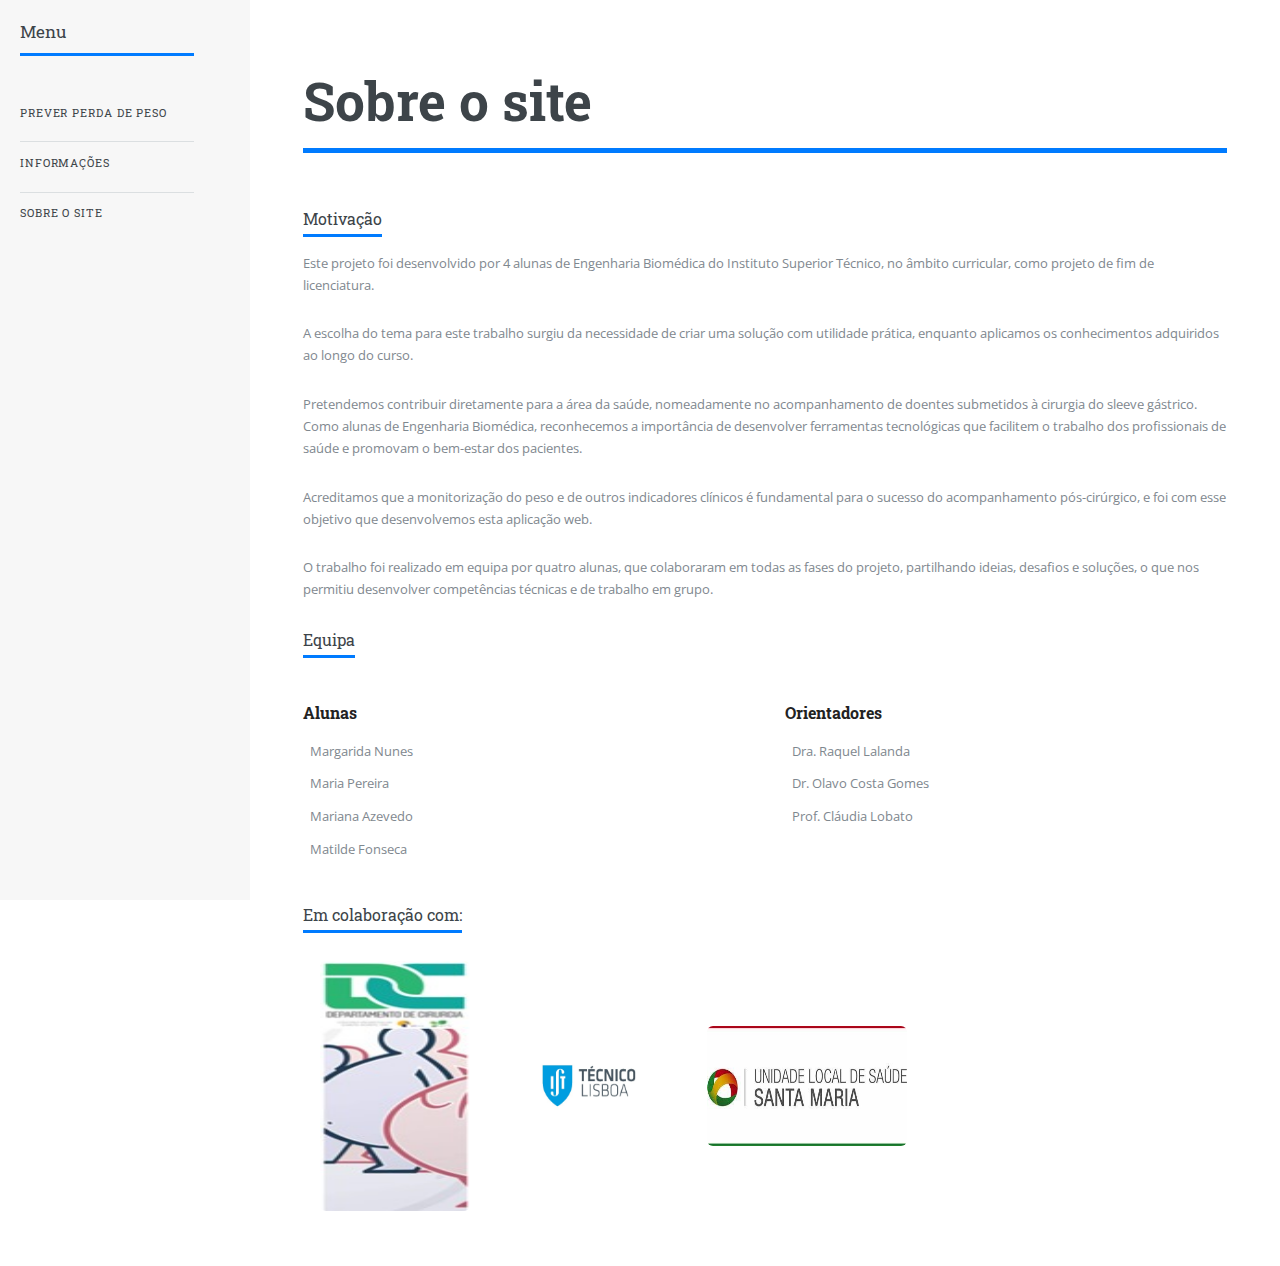
<file: docs/sobre.html>
<!DOCTYPE HTML>
<html>
	<head>
		<title></title>
		<meta charset="utf-8" />
		<meta name="viewport" content="width=device-width, initial-scale=1, user-scalable=no" />
		<link rel="stylesheet" href="assets/css/main.css" />

		<style>

		/* Garante que o menu está sempre visível no lado esquerdo */
		#sidebar {
			position: fixed;
			left: 0;
			top: 0;
			height: 100vh;
			width: 250px;
			background: #f7f7f7;
			z-index: 9999;
			overflow-y: auto;
			transform: none !important;
			box-shadow: 2px 0 6px rgba(0,0,0,0.1);
		}

		/* Move o conteúdo principal para a direita para não ficar escondido */
		#main {
			margin-left: 250px;
		}

		/* Remove efeitos de esconder o menu (caso body tenha a classe .is-menu-visible) */
		body.is-menu-visible #sidebar {
			transform: none !important;
		}
		</style>

	</head>
	<body class="is-preload">

		<!-- Wrapper -->
			<div id="wrapper">

				<!-- Main -->
					<div id="main">
						<div class="inner">

							<!-- Header -->
							<header id="header">
								<div class="logo" style="font-family: Arial, sans-serif;">
									<h1 style="margin-bottom: 0;">Sobre o site</h1>
								</div>
							</header>


							<section id="sobre">
								<div class="container">
									<h2 class="major">Motivação</h2>
									<p>
										Este projeto foi desenvolvido por 4 alunas de Engenharia Biomédica do Instituto Superior Técnico, no âmbito curricular, como projeto de fim de licenciatura.
									</p>
									<p>
										A escolha do tema para este trabalho surgiu da necessidade de criar uma solução com utilidade prática, enquanto aplicamos os conhecimentos adquiridos ao longo do curso.
									</p>
									<p>
										Pretendemos contribuir diretamente para a área da saúde, nomeadamente no acompanhamento de doentes submetidos à cirurgia do sleeve gástrico. Como alunas de Engenharia Biomédica, reconhecemos a importância de desenvolver ferramentas tecnológicas que facilitem o trabalho dos profissionais de saúde e promovam o bem-estar dos pacientes.
									</p>
									<p>
										Acreditamos que a monitorização do peso e de outros indicadores clínicos é fundamental para o sucesso do acompanhamento pós-cirúrgico, e foi com esse objetivo que desenvolvemos esta aplicação web.
									</p>
									<p>
										O trabalho foi realizado em equipa por quatro alunas, que colaboraram em todas as fases do projeto, partilhando ideias, desafios e soluções, o que nos permitiu desenvolver competências técnicas e de trabalho em grupo.
									</p>

									<h2 class="major">Equipa</h2>
									<div class="equipa-row">
										<!-- Coluna das Alunas -->
										<div class="equipa-col">
											<h3>Alunas</h3>
											<ul>
												<li>Margarida Nunes</li>
												<li>Maria Pereira</li>
												<li>Mariana Azevedo</li>
												<li>Matilde Fonseca</li>
											</ul>
										</div>
										<!-- Coluna dos Orientadores -->
										<div class="equipa-col">
											<h3>Orientadores</h3>
											<ul>
												<li>Dra. Raquel Lalanda</li>
												<li>Dr. Olavo Costa Gomes</li>
												<li>Prof. Cláudia Lobato</li>
											</ul>
										</div>
									</div>
									<div style="margin-top: 32px; margin-bottom: 16px;">
										<h2 class="major">Em colaboração com:</h2>
										<div class="(em colaboração com)-row">
											<ul style="list-style: none; padding-left: 0; display: flex; gap: 32px; align-items: center; margin-top: 12px;">
												<li style="display: flex; align-items: center;">

													<img src="images/departamento.jpg" alt="Departamento" width="150" height="250" style="margin-left: 10px; border-radius: 6px;">
												</li>
												<li style="display: flex; align-items: center;">

													<img src="images/ist.png" alt="IST" width="140" height="120" style="margin-left: 10px; border-radius: 6px;">
												</li>
												<li style="display: flex; align-items: center;">

													<img src="images/unidade local de santa maria.jpeg" alt="Unidade Local de Santa Maria" width="200" height="120" style="margin-left: 10px; border-radius: 6px;">
												</li>
											</ul>
										</div>



</section>
				<!-- Sidebar -->
					<div id="sidebar">
						<div class="inner">
							<!-- Menu -->
							<nav id="menu">
								<header class="major">
								  <h2>Menu</h2>
								</header>
								<ul>
								  <li><a href="index.html">Prever perda de peso</a></li>
								  <li><a href="informacoes.html">Informações</a></li>
								  <li><a href="sobre.html">Sobre o site</a></li>
								</ul>
							  </nav>
							 
													
						</div>
					</div>

			</div>

		<!-- Scripts -->
			<script src="assets/js/jquery.min.js"></script>
			<script src="assets/js/browser.min.js"></script>
			<script src="assets/js/breakpoints.min.js"></script>
			<script src="assets/js/util.js"></script>
			<script src="assets/js/main.js"></script>

	</body>
</html>
</file>
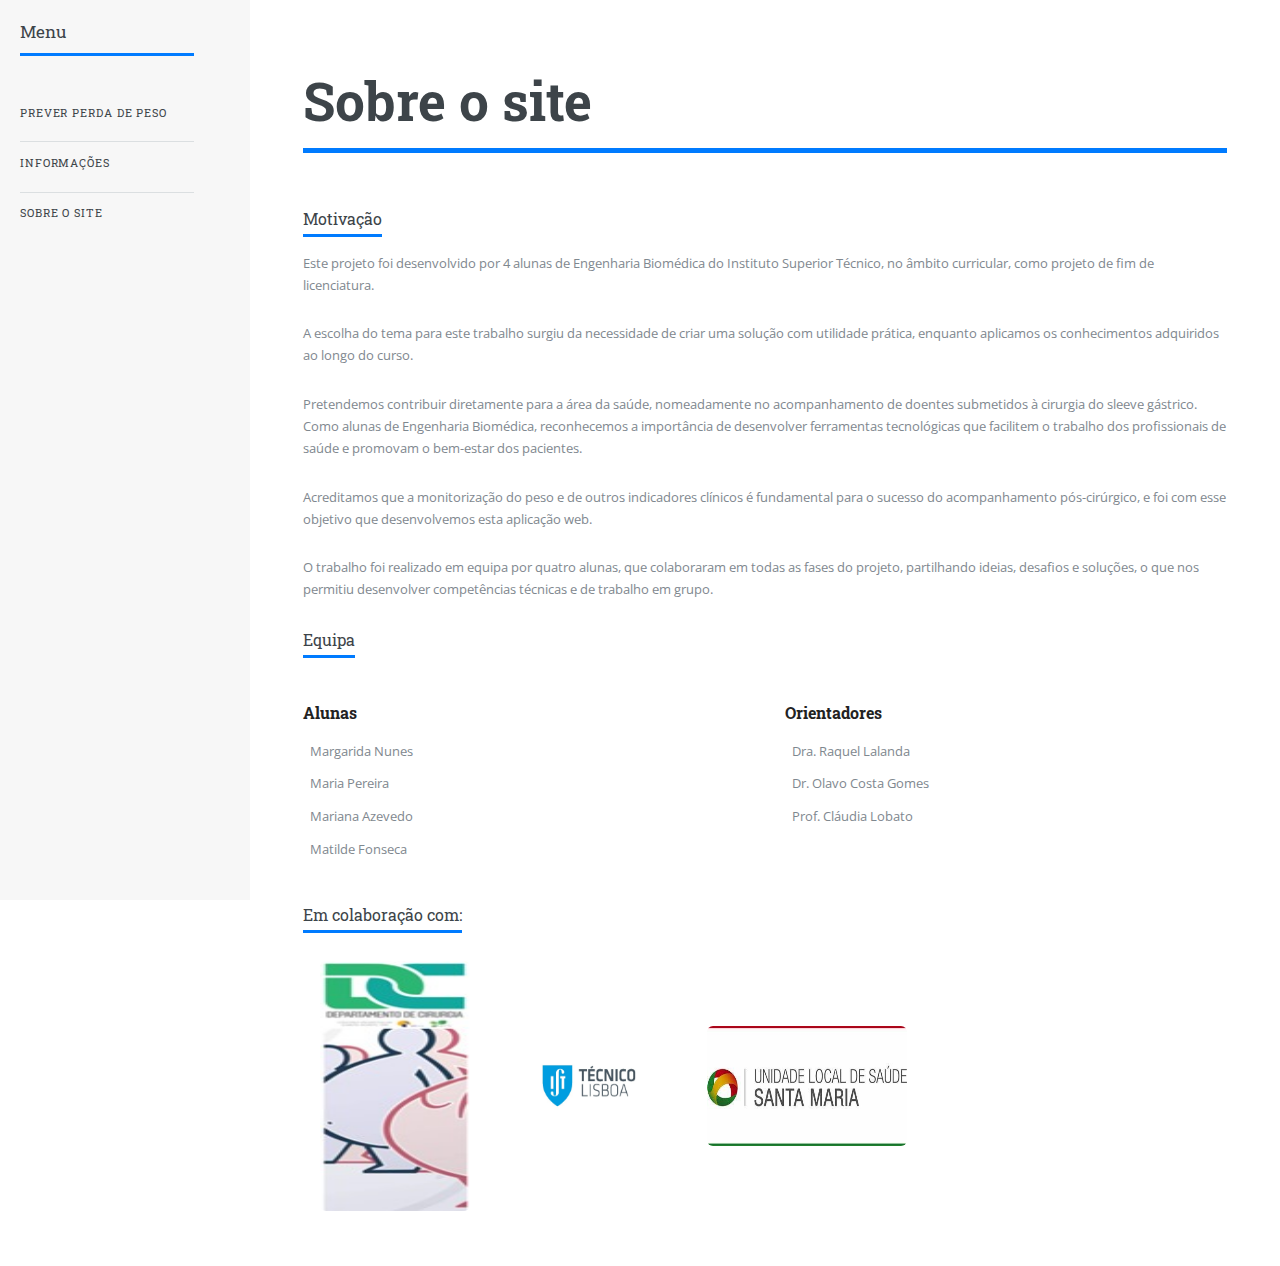
<file: site/sobre.html>
<!DOCTYPE HTML>
<!--
	Editorial by HTML5 UP
	html5up.net | @ajlkn
	Free for personal and commercial use under the CCA 3.0 license (html5up.net/license)
-->
<html>
	<head>
		<title></title>
		<meta charset="utf-8" />
		<meta name="viewport" content="width=device-width, initial-scale=1, user-scalable=no" />
		<link rel="stylesheet" href="assets/css/main.css" />

		<style>

		/* Garante que o menu está sempre visível no lado esquerdo */
		#sidebar {
			position: fixed;
			left: 0;
			top: 0;
			height: 100vh;
			width: 250px;
			background: #f7f7f7;
			z-index: 9999;
			overflow-y: auto;
			transform: none !important;
			box-shadow: 2px 0 6px rgba(0,0,0,0.1);
		}

		/* Move o conteúdo principal para a direita para não ficar escondido */
		#main {
			margin-left: 250px;
		}

		/* Remove efeitos de esconder o menu (caso body tenha a classe .is-menu-visible) */
		body.is-menu-visible #sidebar {
			transform: none !important;
		}
		</style>

	</head>
	<body class="is-preload">

		<!-- Wrapper -->
			<div id="wrapper">

				<!-- Main -->
					<div id="main">
						<div class="inner">

							<!-- Header -->
							<header id="header">
								<div class="logo" style="font-family: Arial, sans-serif;">
									<h1 style="margin-bottom: 0;">Sobre o site</h1>
								</div>
							</header>


							<section id="sobre">
								<div class="container">
									<h2 class="major">Motivação</h2>
									<p>
										Este projeto foi desenvolvido por 4 alunas de Engenharia Biomédica do Instituto Superior Técnico, no âmbito curricular, como projeto de fim de licenciatura.
									</p>
									<p>
										A escolha do tema para este trabalho surgiu da necessidade de criar uma solução com utilidade prática, enquanto aplicamos os conhecimentos adquiridos ao longo do curso.
									</p>
									<p>
										Pretendemos contribuir diretamente para a área da saúde, nomeadamente no acompanhamento de doentes submetidos à cirurgia do sleeve gástrico. Como alunas de Engenharia Biomédica, reconhecemos a importância de desenvolver ferramentas tecnológicas que facilitem o trabalho dos profissionais de saúde e promovam o bem-estar dos pacientes.
									</p>
									<p>
										Acreditamos que a monitorização do peso e de outros indicadores clínicos é fundamental para o sucesso do acompanhamento pós-cirúrgico, e foi com esse objetivo que desenvolvemos esta aplicação web.
									</p>
									<p>
										O trabalho foi realizado em equipa por quatro alunas, que colaboraram em todas as fases do projeto, partilhando ideias, desafios e soluções, o que nos permitiu desenvolver competências técnicas e de trabalho em grupo.
									</p>

									<h2 class="major">Equipa</h2>
									<div class="equipa-row">
										<!-- Coluna das Alunas -->
										<div class="equipa-col">
											<h3>Alunas</h3>
											<ul>
												<li>Margarida Nunes</li>
												<li>Maria Pereira</li>
												<li>Mariana Azevedo</li>
												<li>Matilde Fonseca</li>
											</ul>
										</div>
										<!-- Coluna dos Orientadores -->
										<div class="equipa-col">
											<h3>Orientadores</h3>
											<ul>
												<li>Dra. Raquel Lalanda</li>
												<li>Dr. Olavo Costa Gomes</li>
												<li>Prof. Cláudia Lobato</li>
											</ul>
										</div>
									</div>
									<div style="margin-top: 32px; margin-bottom: 16px;">
										<h2 class="major">Em colaboração com:</h2>
										<div class="(em colaboração com)-row">
											<ul style="list-style: none; padding-left: 0; display: flex; gap: 32px; align-items: center; margin-top: 12px;">
												<li style="display: flex; align-items: center;">

													<img src="images/departamento.jpg" alt="Departamento" width="150" height="250" style="margin-left: 10px; border-radius: 6px;">
												</li>
												<li style="display: flex; align-items: center;">

													<img src="images/ist.png" alt="IST" width="140" height="120" style="margin-left: 10px; border-radius: 6px;">
												</li>
												<li style="display: flex; align-items: center;">

													<img src="images/unidade local de santa maria.jpeg" alt="Unidade Local de Santa Maria" width="200" height="120" style="margin-left: 10px; border-radius: 6px;">
												</li>
											</ul>
										</div>



</section>




							<!-- Section
	   <section>
		   <header class="major">
			   <h2>Erat lacinia</h2>
		   </header>
		   <div class="features">
			   <article>
				   <span class="icon fa-gem"></span>
				   <div class="content">
					   <h3>Portitor ullamcorper</h3>
					   <p>Aenean ornare velit lacus, ac varius enim lorem ullamcorper dolore. Proin aliquam facilisis ante interdum. Sed nulla amet lorem feugiat tempus aliquam.</p>
				   </div>
			   </article>
			   <article>
				   <span class="icon solid fa-paper-plane"></span>
				   <div class="content">
					   <h3>Sapien veroeros</h3>
					   <p>Aenean ornare velit lacus, ac varius enim lorem ullamcorper dolore. Proin aliquam facilisis ante interdum. Sed nulla amet lorem feugiat tempus aliquam.</p>
				   </div>
			   </article>
			   <article>
				   <span class="icon solid fa-rocket"></span>
				   <div class="content">
					   <h3>Quam lorem ipsum</h3>
					   <p>Aenean ornare velit lacus, ac varius enim lorem ullamcorper dolore. Proin aliquam facilisis ante interdum. Sed nulla amet lorem feugiat tempus aliquam.</p>
				   </div>
			   </article>
			   <article>
				   <span class="icon solid fa-signal"></span>
				   <div class="content">
					   <h3>Sed magna finibus</h3>
					   <p>Aenean ornare velit lacus, ac varius enim lorem ullamcorper dolore. Proin aliquam facilisis ante interdum. Sed nulla amet lorem feugiat tempus aliquam.</p>
				   </div>
			   </article>
		   </div>
	   </section>

	Section
	   <section>
		   <header class="major">
			   <h2>Ipsum sed dolor</h2>
		   </header>
		   <div class="posts">
			   <article>
				   <a href="#" class="image"><img src="images/pic01.jpg" alt="" /></a>
				   <h3>Interdum aenean</h3>
				   <p>Aenean ornare velit lacus, ac varius enim lorem ullamcorper dolore. Proin aliquam facilisis ante interdum. Sed nulla amet lorem feugiat tempus aliquam.</p>
				   <ul class="actions">
					   <li><a href="#" class="button">More</a></li>
				   </ul>
			   </article>
			   <article>
				   <a href="#" class="image"><img src="images/pic02.jpg" alt="" /></a>
				   <h3>Nulla amet dolore</h3>
				   <p>Aenean ornare velit lacus, ac varius enim lorem ullamcorper dolore. Proin aliquam facilisis ante interdum. Sed nulla amet lorem feugiat tempus aliquam.</p>
				   <ul class="actions">
					   <li><a href="#" class="button">More</a></li>
				   </ul>
			   </article>
			   <article>
				   <a href="#" class="image"><img src="images/pic03.jpg" alt="" /></a>
				   <h3>Tempus ullamcorper</h3>
				   <p>Aenean ornare velit lacus, ac varius enim lorem ullamcorper dolore. Proin aliquam facilisis ante interdum. Sed nulla amet lorem feugiat tempus aliquam.</p>
				   <ul class="actions">
					   <li><a href="#" class="button">More</a></li>
				   </ul>
			   </article>
			   <article>
				   <a href="#" class="image"><img src="images/pic04.jpg" alt="" /></a>
				   <h3>Sed etiam facilis</h3>
				   <p>Aenean ornare velit lacus, ac varius enim lorem ullamcorper dolore. Proin aliquam facilisis ante interdum. Sed nulla amet lorem feugiat tempus aliquam.</p>
				   <ul class="actions">
					   <li><a href="#" class="button">More</a></li>
				   </ul>
			   </article>
			   <article>
				   <a href="#" class="image"><img src="images/pic05.jpg" alt="" /></a>
				   <h3>Feugiat lorem aenean</h3>
				   <p>Aenean ornare velit lacus, ac varius enim lorem ullamcorper dolore. Proin aliquam facilisis ante interdum. Sed nulla amet lorem feugiat tempus aliquam.</p>
				   <ul class="actions">
					   <li><a href="#" class="button">More</a></li>
				   </ul>
			   </article>
			   <article>
				   <a href="#" class="image"><img src="images/pic06.jpg" alt="" /></a>
				   <h3>Amet varius aliquam</h3>
				   <p>Aenean ornare velit lacus, ac varius enim lorem ullamcorper dolore. Proin aliquam facilisis ante interdum. Sed nulla amet lorem feugiat tempus aliquam.</p>
				   <ul class="actions">
					   <li><a href="#" class="button">More</a></li>
				   </ul>
			   </article>
		   </div>
	   </section>-->

						</div>
					</div>

				<!-- Sidebar -->
					<div id="sidebar">
						<div class="inner">
							<!-- Menu -->
							<nav id="menu">
								<header class="major">
								  <h2>Menu</h2>
								</header>
								<ul>
								  <li><a href="index.html">Prever perda de peso</a></li>
								  <li><a href="informacoes.html">Informações</a></li>
								  <li><a href="sobre.html">Sobre o site</a></li>
								</ul>
							  </nav>
							 
													
						</div>
					</div>

			</div>

		<!-- Scripts -->
			<script src="assets/js/jquery.min.js"></script>
			<script src="assets/js/browser.min.js"></script>
			<script src="assets/js/breakpoints.min.js"></script>
			<script src="assets/js/util.js"></script>
			<script src="assets/js/main.js"></script>

	</body>
</html>
</file>
<file: docs/assets/css/main.css>
@import url(fontawesome-all.min.css);
@import url("https://fonts.googleapis.com/css?family=Open+Sans:400,600,400italic,600italic|Roboto+Slab:400,700");
/*
	Editorial by HTML5 UP
	html5up.net | @ajlkn
	Free for personal and commercial use under the CCA 3.0 license (html5up.net/license)
*/
html, body, div, span, applet, object,
iframe, h1, h2, h3, h4, h5, h6, p, blockquote,
pre, a, abbr, acronym, address, big, cite,
code, del, dfn, em, img, ins, kbd, q, s, samp,
small, strike, strong, sub, sup, tt, var, b,
u, i, center, dl, dt, dd, ol, ul, li, fieldset,
form, label, input, legend, table, caption, tbody,
tfoot, thead, tr, th, td, article, aside,
canvas, details, embed, figure, figcaption,
footer, header, hgroup, menu, nav, output, ruby,
section, summary, time, mark, audio, video {
  margin: 0;
  padding: 0;
  border: 0;
  font-size: 100%;
  font: inherit;
  vertical-align: baseline; }

article, aside, details, figcaption, figure,
footer, header, hgroup, menu, nav, section {
  display: block; }

body {
  line-height: 1; }

ol, ul {
  list-style: none; }

blockquote, q {
  quotes: none; }
  blockquote:before, blockquote:after, q:before, q:after {
    content: '';
    content: none; }

table {
  border-collapse: collapse;
  border-spacing: 0; }

body {
  -webkit-text-size-adjust: none; }

mark {
  background-color: transparent;
  color: inherit; }

input::-moz-focus-inner {
  border: 0;
  padding: 0; }

input, select, textarea {
  -moz-appearance: none;
  -webkit-appearance: none;
  -ms-appearance: none;
  appearance: none; }

/* Basic */
@-ms-viewport {
  width: device-width; }

body {
  -ms-overflow-style: scrollbar; }

@media screen and (max-width: 480px) {
  html, body {
    min-width: 320px; } }

html {
  box-sizing: border-box; }

*, *:before, *:after {
  box-sizing: inherit; }

body {
  background: #ffffff; }
  body.is-preload *, body.is-preload *:before, body.is-preload *:after, body.is-resizing *, body.is-resizing *:before, body.is-resizing *:after {
    -moz-animation: none !important;
    -webkit-animation: none !important;
    -ms-animation: none !important;
    animation: none !important;
    -moz-transition: none !important;
    -webkit-transition: none !important;
    -ms-transition: none !important;
    transition: none !important; }

/* Type */
body, input, select, textarea {
  color: #7f888f;
  font-family: "Open Sans", sans-serif;
  font-size: 13pt;
  font-weight: 400;
  line-height: 1.65; }
  @media screen and (max-width: 1680px) {
    body, input, select, textarea {
      font-size: 11pt; } }
  @media screen and (max-width: 1280px) {
    body, input, select, textarea {
      font-size: 10pt; } }
  @media screen and (max-width: 360px) {
    body, input, select, textarea {
      font-size: 9pt; } }

a {
  -moz-transition: color 0.2s ease-in-out, border-bottom-color 0.2s ease-in-out;
  -webkit-transition: color 0.2s ease-in-out, border-bottom-color 0.2s ease-in-out;
  -ms-transition: color 0.2s ease-in-out, border-bottom-color 0.2s ease-in-out;
  transition: color 0.2s ease-in-out, border-bottom-color 0.2s ease-in-out;
  border-bottom: dotted 1px;
  color: #007BFF;
  text-decoration: none; }
  a:hover {
    border-bottom-color: #007BFF;
    color: #007BFF!important; }
    a:hover strong {
      color: inherit; }

strong, b {
  color: #3d4449;
  font-weight: 600; }

em, i {
  font-style: italic; }

p {
  margin: 0 0 2em 0; }

h1, h2, h3, h4, h5, h6 {
  color: #3d4449;
  font-family: "Roboto Slab", serif;
  font-weight: 700;
  line-height: 1.5;
  margin: 0 0 1em 0; }
  h1 a, h2 a, h3 a, h4 a, h5 a, h6 a {
    color: inherit;
    text-decoration: none;
    border-bottom: 0; }

h1 {
  font-size: 2em;
  font-weight: bold;
  margin: 0 0 0.5em 0;
  line-height: 1.3; }

h2 {
  font-size: 1.2em;
  font-weight: normal; }

h3 {
  font-size: 1.25em; }

h4 {
  font-size: 1.1em; }

h5 {
  font-size: 0.9em; }

h6 {
  font-size: 0.7em; }

/* Ajustar tamanho das etiquetas */
label {
    font-size: 1em; 
}

input[type="radio"] {
    transform: scale(0.9); 
}

@media screen and (max-width: 1680px) {
  h1 {
    font-size: 3.5em; } }

@media screen and (max-width: 980px) {
  h1 {
    font-size: 3.25em; } }

@media screen and (max-width: 736px) {
  h1 {
    font-size: 2em;
    line-height: 1.4; }
  h2 {
    font-size: 1.5em; } }

sub {
  font-size: 0.8em;
  position: relative;
  top: 0.5em; }

sup {
  font-size: 0.8em;
  position: relative;
  top: -0.5em; }

blockquote {
  border-left: solid 3px rgba(210, 215, 217, 0.75);
  font-style: italic;
  margin: 0 0 2em 0;
  padding: 0.5em 0 0.5em 2em; }

code {
  background: rgba(230, 235, 237, 0.25);
  border-radius: 0.375em;
  border: solid 1px rgba(210, 215, 217, 0.75);
  font-family: "Courier New", monospace;
  font-size: 0.9em;
  margin: 0 0.25em;
  padding: 0.25em 0.65em; }

pre {
  -webkit-overflow-scrolling: touch;
  font-family: "Courier New", monospace;
  font-size: 0.9em;
  margin: 0 0 2em 0; }
  pre code {
    display: block;
    line-height: 1.75;
    padding: 1em 1.5em;
    overflow-x: hidden; }

hr {
  border: 0;
  border-bottom: solid 1px rgba(210, 215, 217, 0.75);
  margin: 2em 0; }
  hr.major {
    margin: 3em 0; }

.align-left {
  text-align: left; }

.align-center {
  text-align: center; }

.align-right {
  text-align: right; }

/* Row */
.row {
  display: flex;
  flex-wrap: wrap;
  box-sizing: border-box;
  align-items: stretch; }
  .row > * {
    box-sizing: border-box; }
  .row.gtr-uniform > * > :last-child {
    margin-bottom: 0; }
  .row.aln-left {
    justify-content: flex-start; }
  .row.aln-center {
    justify-content: center; }
  .row.aln-right {
    justify-content: flex-end; }
  .row.aln-top {
    align-items: flex-start; }
  .row.aln-middle {
    align-items: center; }
  .row.aln-bottom {
    align-items: flex-end; }
  .row > .imp {
    order: -1; }
  .row > .col-1 {
    width: 8.33333%; }
  .row > .off-1 {
    margin-left: 8.33333%; }
  .row > .col-2 {
    width: 16.66667%; }
  .row > .off-2 {
    margin-left: 16.66667%; }
  .row > .col-3 {
    width: 25%; }
  .row > .off-3 {
    margin-left: 25%; }
  .row > .col-4 {
    width: 33.33333%; }
  .row > .off-4 {
    margin-left: 33.33333%; }
  .row > .col-5 {
    width: 41.66667%; }
  .row > .off-5 {
    margin-left: 41.66667%; }
  .row > .col-6 {
    width: 50%; }
  .row > .off-6 {
    margin-left: 50%; }
  .row > .col-7 {
    width: 58.33333%; }
  .row > .off-7 {
    margin-left: 58.33333%; }
  .row > .col-8 {
    width: 66.66667%; }
  .row > .off-8 {
    margin-left: 66.66667%; }
  .row > .col-9 {
    width: 75%; }
  .row > .off-9 {
    margin-left: 75%; }
  .row > .col-10 {
    width: 83.33333%; }
  .row > .off-10 {
    margin-left: 83.33333%; }
  .row > .col-11 {
    width: 91.66667%; }
  .row > .off-11 {
    margin-left: 91.66667%; }
  .row > .col-12 {
    width: 100%; }
  .row > .off-12 {
    margin-left: 100%; }
  .row.gtr-0 {
    margin-top: 0;
    margin-left: 0em; }
    .row.gtr-0 > * {
      padding: 0 0 0 0em; }
    .row.gtr-0.gtr-uniform {
      margin-top: 0em; }
      .row.gtr-0.gtr-uniform > * {
        padding-top: 0em; }
  .row.gtr-25 {
    margin-top: 0;
    margin-left: -0.375em; }
    .row.gtr-25 > * {
      padding: 0 0 0 0.375em; }
    .row.gtr-25.gtr-uniform {
      margin-top: -0.375em; }
      .row.gtr-25.gtr-uniform > * {
        padding-top: 0.375em; }
  .row.gtr-50 {
    margin-top: 0;
    margin-left: -0.75em; }
    .row.gtr-50 > * {
      padding: 0 0 0 0.75em; }
    .row.gtr-50.gtr-uniform {
      margin-top: -0.75em; }
      .row.gtr-50.gtr-uniform > * {
        padding-top: 0.75em; }
  .row {
    margin-top: 0;
    margin-left: -1.5em; }
    .row > * {
      padding: 0 0 0 1.5em; }
    .row.gtr-uniform {
      margin-top: -1.5em; }
      .row.gtr-uniform > * {
        padding-top: 1.5em; }
  .row.gtr-150 {
    margin-top: 0;
    margin-left: -2.25em; }
    .row.gtr-150 > * {
      padding: 0 0 0 2.25em; }
    .row.gtr-150.gtr-uniform {
      margin-top: -2.25em; }
      .row.gtr-150.gtr-uniform > * {
        padding-top: 2.25em; }
  .row.gtr-200 {
    margin-top: 0;
    margin-left: -3em; }
    .row.gtr-200 > * {
      padding: 0 0 0 3em; }
    .row.gtr-200.gtr-uniform {
      margin-top: -3em; }
      .row.gtr-200.gtr-uniform > * {
        padding-top: 3em; }
  @media screen and (max-width: 1680px) {
    .row {
      display: flex;
      flex-wrap: wrap;
      box-sizing: border-box;
      align-items: stretch; }
      .row > * {
        box-sizing: border-box; }
      .row.gtr-uniform > * > :last-child {
        margin-bottom: 0; }
      .row.aln-left {
        justify-content: flex-start; }
      .row.aln-center {
        justify-content: center; }
      .row.aln-right {
        justify-content: flex-end; }
      .row.aln-top {
        align-items: flex-start; }
      .row.aln-middle {
        align-items: center; }
      .row.aln-bottom {
        align-items: flex-end; }
      .row > .imp-xlarge {
        order: -1; }
      .row > .col-1-xlarge {
        width: 8.33333%; }
      .row > .off-1-xlarge {
        margin-left: 8.33333%; }
      .row > .col-2-xlarge {
        width: 16.66667%; }
      .row > .off-2-xlarge {
        margin-left: 16.66667%; }
      .row > .col-3-xlarge {
        width: 25%; }
      .row > .off-3-xlarge {
        margin-left: 25%; }
      .row > .col-4-xlarge {
        width: 33.33333%; }
      .row > .off-4-xlarge {
        margin-left: 33.33333%; }
      .row > .col-5-xlarge {
        width: 41.66667%; }
      .row > .off-5-xlarge {
        margin-left: 41.66667%; }
      .row > .col-6-xlarge {
        width: 50%; }
      .row > .off-6-xlarge {
        margin-left: 50%; }
      .row > .col-7-xlarge {
        width: 58.33333%; }
      .row > .off-7-xlarge {
        margin-left: 58.33333%; }
      .row > .col-8-xlarge {
        width: 66.66667%; }
      .row > .off-8-xlarge {
        margin-left: 66.66667%; }
      .row > .col-9-xlarge {
        width: 75%; }
      .row > .off-9-xlarge {
        margin-left: 75%; }
      .row > .col-10-xlarge {
        width: 83.33333%; }
      .row > .off-10-xlarge {
        margin-left: 83.33333%; }
      .row > .col-11-xlarge {
        width: 91.66667%; }
      .row > .off-11-xlarge {
        margin-left: 91.66667%; }
      .row > .col-12-xlarge {
        width: 100%; }
      .row > .off-12-xlarge {
        margin-left: 100%; }
      .row.gtr-0 {
        margin-top: 0;
        margin-left: 0em; }
        .row.gtr-0 > * {
          padding: 0 0 0 0em; }
        .row.gtr-0.gtr-uniform {
          margin-top: 0em; }
          .row.gtr-0.gtr-uniform > * {
            padding-top: 0em; }
      .row.gtr-25 {
        margin-top: 0;
        margin-left: -0.375em; }
        .row.gtr-25 > * {
          padding: 0 0 0 0.375em; }
        .row.gtr-25.gtr-uniform {
          margin-top: -0.375em; }
          .row.gtr-25.gtr-uniform > * {
            padding-top: 0.375em; }
      .row.gtr-50 {
        margin-top: 0;
        margin-left: -0.75em; }
        .row.gtr-50 > * {
          padding: 0 0 0 0.75em; }
        .row.gtr-50.gtr-uniform {
          margin-top: -0.75em; }
          .row.gtr-50.gtr-uniform > * {
            padding-top: 0.75em; }
      .row {
        margin-top: 0;
        margin-left: -1.5em; }
        .row > * {
          padding: 0 0 0 1.5em; }
        .row.gtr-uniform {
          margin-top: -1.5em; }
          .row.gtr-uniform > * {
            padding-top: 1.5em; }
      .row.gtr-150 {
        margin-top: 0;
        margin-left: -2.25em; }
        .row.gtr-150 > * {
          padding: 0 0 0 2.25em; }
        .row.gtr-150.gtr-uniform {
          margin-top: -2.25em; }
          .row.gtr-150.gtr-uniform > * {
            padding-top: 2.25em; }
      .row.gtr-200 {
        margin-top: 0;
        margin-left: -3em; }
        .row.gtr-200 > * {
          padding: 0 0 0 3em; }
        .row.gtr-200.gtr-uniform {
          margin-top: -3em; }
          .row.gtr-200.gtr-uniform > * {
            padding-top: 3em; } }
  @media screen and (max-width: 1280px) {
    .row {
      display: flex;
      flex-wrap: wrap;
      box-sizing: border-box;
      align-items: stretch; }
      .row > * {
        box-sizing: border-box; }
      .row.gtr-uniform > * > :last-child {
        margin-bottom: 0; }
      .row.aln-left {
        justify-content: flex-start; }
      .row.aln-center {
        justify-content: center; }
      .row.aln-right {
        justify-content: flex-end; }
      .row.aln-top {
        align-items: flex-start; }
      .row.aln-middle {
        align-items: center; }
      .row.aln-bottom {
        align-items: flex-end; }
      .row > .imp-large {
        order: -1; }
      .row > .col-1-large {
        width: 8.33333%; }
      .row > .off-1-large {
        margin-left: 8.33333%; }
      .row > .col-2-large {
        width: 16.66667%; }
      .row > .off-2-large {
        margin-left: 16.66667%; }
      .row > .col-3-large {
        width: 25%; }
      .row > .off-3-large {
        margin-left: 25%; }
      .row > .col-4-large {
        width: 33.33333%; }
      .row > .off-4-large {
        margin-left: 33.33333%; }
      .row > .col-5-large {
        width: 41.66667%; }
      .row > .off-5-large {
        margin-left: 41.66667%; }
      .row > .col-6-large {
        width: 50%; }
      .row > .off-6-large {
        margin-left: 50%; }
      .row > .col-7-large {
        width: 58.33333%; }
      .row > .off-7-large {
        margin-left: 58.33333%; }
      .row > .col-8-large {
        width: 66.66667%; }
      .row > .off-8-large {
        margin-left: 66.66667%; }
      .row > .col-9-large {
        width: 75%; }
      .row > .off-9-large {
        margin-left: 75%; }
      .row > .col-10-large {
        width: 83.33333%; }
      .row > .off-10-large {
        margin-left: 83.33333%; }
      .row > .col-11-large {
        width: 91.66667%; }
      .row > .off-11-large {
        margin-left: 91.66667%; }
      .row > .col-12-large {
        width: 100%; }
      .row > .off-12-large {
        margin-left: 100%; }
      .row.gtr-0 {
        margin-top: 0;
        margin-left: 0em; }
        .row.gtr-0 > * {
          padding: 0 0 0 0em; }
        .row.gtr-0.gtr-uniform {
          margin-top: 0em; }
          .row.gtr-0.gtr-uniform > * {
            padding-top: 0em; }
      .row.gtr-25 {
        margin-top: 0;
        margin-left: -0.375em; }
        .row.gtr-25 > * {
          padding: 0 0 0 0.375em; }
        .row.gtr-25.gtr-uniform {
          margin-top: -0.375em; }
          .row.gtr-25.gtr-uniform > * {
            padding-top: 0.375em; }
      .row.gtr-50 {
        margin-top: 0;
        margin-left: -0.75em; }
        .row.gtr-50 > * {
          padding: 0 0 0 0.75em; }
        .row.gtr-50.gtr-uniform {
          margin-top: -0.75em; }
          .row.gtr-50.gtr-uniform > * {
            padding-top: 0.75em; }
      .row {
        margin-top: 0;
        margin-left: -1.5em; }
        .row > * {
          padding: 0 0 0 1.5em; }
        .row.gtr-uniform {
          margin-top: -1.5em; }
          .row.gtr-uniform > * {
            padding-top: 1.5em; }
      .row.gtr-150 {
        margin-top: 0;
        margin-left: -2.25em; }
        .row.gtr-150 > * {
          padding: 0 0 0 2.25em; }
        .row.gtr-150.gtr-uniform {
          margin-top: -2.25em; }
          .row.gtr-150.gtr-uniform > * {
            padding-top: 2.25em; }
      .row.gtr-200 {
        margin-top: 0;
        margin-left: -3em; }
        .row.gtr-200 > * {
          padding: 0 0 0 3em; }
        .row.gtr-200.gtr-uniform {
          margin-top: -3em; }
          .row.gtr-200.gtr-uniform > * {
            padding-top: 3em; } }
  @media screen and (max-width: 980px) {
    .row {
      display: flex;
      flex-wrap: wrap;
      box-sizing: border-box;
      align-items: stretch; }
      .row > * {
        box-sizing: border-box; }
      .row.gtr-uniform > * > :last-child {
        margin-bottom: 0; }
      .row.aln-left {
        justify-content: flex-start; }
      .row.aln-center {
        justify-content: center; }
      .row.aln-right {
        justify-content: flex-end; }
      .row.aln-top {
        align-items: flex-start; }
      .row.aln-middle {
        align-items: center; }
      .row.aln-bottom {
        align-items: flex-end; }
      .row > .imp-medium {
        order: -1; }
      .row > .col-1-medium {
        width: 8.33333%; }
      .row > .off-1-medium {
        margin-left: 8.33333%; }
      .row > .col-2-medium {
        width: 16.66667%; }
      .row > .off-2-medium {
        margin-left: 16.66667%; }
      .row > .col-3-medium {
        width: 25%; }
      .row > .off-3-medium {
        margin-left: 25%; }
      .row > .col-4-medium {
        width: 33.33333%; }
      .row > .off-4-medium {
        margin-left: 33.33333%; }
      .row > .col-5-medium {
        width: 41.66667%; }
      .row > .off-5-medium {
        margin-left: 41.66667%; }
      .row > .col-6-medium {
        width: 50%; }
      .row > .off-6-medium {
        margin-left: 50%; }
      .row > .col-7-medium {
        width: 58.33333%; }
      .row > .off-7-medium {
        margin-left: 58.33333%; }
      .row > .col-8-medium {
        width: 66.66667%; }
      .row > .off-8-medium {
        margin-left: 66.66667%; }
      .row > .col-9-medium {
        width: 75%; }
      .row > .off-9-medium {
        margin-left: 75%; }
      .row > .col-10-medium {
        width: 83.33333%; }
      .row > .off-10-medium {
        margin-left: 83.33333%; }
      .row > .col-11-medium {
        width: 91.66667%; }
      .row > .off-11-medium {
        margin-left: 91.66667%; }
      .row > .col-12-medium {
        width: 100%; }
      .row > .off-12-medium {
        margin-left: 100%; }
      .row.gtr-0 {
        margin-top: 0;
        margin-left: 0em; }
        .row.gtr-0 > * {
          padding: 0 0 0 0em; }
        .row.gtr-0.gtr-uniform {
          margin-top: 0em; }
          .row.gtr-0.gtr-uniform > * {
            padding-top: 0em; }
      .row.gtr-25 {
        margin-top: 0;
        margin-left: -0.375em; }
        .row.gtr-25 > * {
          padding: 0 0 0 0.375em; }
        .row.gtr-25.gtr-uniform {
          margin-top: -0.375em; }
          .row.gtr-25.gtr-uniform > * {
            padding-top: 0.375em; }
      .row.gtr-50 {
        margin-top: 0;
        margin-left: -0.75em; }
        .row.gtr-50 > * {
          padding: 0 0 0 0.75em; }
        .row.gtr-50.gtr-uniform {
          margin-top: -0.75em; }
          .row.gtr-50.gtr-uniform > * {
            padding-top: 0.75em; }
      .row {
        margin-top: 0;
        margin-left: -1.5em; }
        .row > * {
          padding: 0 0 0 1.5em; }
        .row.gtr-uniform {
          margin-top: -1.5em; }
          .row.gtr-uniform > * {
            padding-top: 1.5em; }
      .row.gtr-150 {
        margin-top: 0;
        margin-left: -2.25em; }
        .row.gtr-150 > * {
          padding: 0 0 0 2.25em; }
        .row.gtr-150.gtr-uniform {
          margin-top: -2.25em; }
          .row.gtr-150.gtr-uniform > * {
            padding-top: 2.25em; }
      .row.gtr-200 {
        margin-top: 0;
        margin-left: -3em; }
        .row.gtr-200 > * {
          padding: 0 0 0 3em; }
        .row.gtr-200.gtr-uniform {
          margin-top: -3em; }
          .row.gtr-200.gtr-uniform > * {
            padding-top: 3em; } }
  @media screen and (max-width: 736px) {
    .row {
      display: flex;
      flex-wrap: wrap;
      box-sizing: border-box;
      align-items: stretch; }
      .row > * {
        box-sizing: border-box; }
      .row.gtr-uniform > * > :last-child {
        margin-bottom: 0; }
      .row.aln-left {
        justify-content: flex-start; }
      .row.aln-center {
        justify-content: center; }
      .row.aln-right {
        justify-content: flex-end; }
      .row.aln-top {
        align-items: flex-start; }
      .row.aln-middle {
        align-items: center; }
      .row.aln-bottom {
        align-items: flex-end; }
      .row > .imp-small {
        order: -1; }
      .row > .col-1-small {
        width: 8.33333%; }
      .row > .off-1-small {
        margin-left: 8.33333%; }
      .row > .col-2-small {
        width: 16.66667%; }
      .row > .off-2-small {
        margin-left: 16.66667%; }
      .row > .col-3-small {
        width: 25%; }
      .row > .off-3-small {
        margin-left: 25%; }
      .row > .col-4-small {
        width: 33.33333%; }
      .row > .off-4-small {
        margin-left: 33.33333%; }
      .row > .col-5-small {
        width: 41.66667%; }
      .row > .off-5-small {
        margin-left: 41.66667%; }
      .row > .col-6-small {
        width: 50%; }
      .row > .off-6-small {
        margin-left: 50%; }
      .row > .col-7-small {
        width: 58.33333%; }
      .row > .off-7-small {
        margin-left: 58.33333%; }
      .row > .col-8-small {
        width: 66.66667%; }
      .row > .off-8-small {
        margin-left: 66.66667%; }
      .row > .col-9-small {
        width: 75%; }
      .row > .off-9-small {
        margin-left: 75%; }
      .row > .col-10-small {
        width: 83.33333%; }
      .row > .off-10-small {
        margin-left: 83.33333%; }
      .row > .col-11-small {
        width: 91.66667%; }
      .row > .off-11-small {
        margin-left: 91.66667%; }
      .row > .col-12-small {
        width: 100%; }
      .row > .off-12-small {
        margin-left: 100%; }
      .row.gtr-0 {
        margin-top: 0;
        margin-left: 0em; }
        .row.gtr-0 > * {
          padding: 0 0 0 0em; }
        .row.gtr-0.gtr-uniform {
          margin-top: 0em; }
          .row.gtr-0.gtr-uniform > * {
            padding-top: 0em; }
      .row.gtr-25 {
        margin-top: 0;
        margin-left: -0.375em; }
        .row.gtr-25 > * {
          padding: 0 0 0 0.375em; }
        .row.gtr-25.gtr-uniform {
          margin-top: -0.375em; }
          .row.gtr-25.gtr-uniform > * {
            padding-top: 0.375em; }
      .row.gtr-50 {
        margin-top: 0;
        margin-left: -0.75em; }
        .row.gtr-50 > * {
          padding: 0 0 0 0.75em; }
        .row.gtr-50.gtr-uniform {
          margin-top: -0.75em; }
          .row.gtr-50.gtr-uniform > * {
            padding-top: 0.75em; }
      .row {
        margin-top: 0;
        margin-left: -1.5em; }
        .row > * {
          padding: 0 0 0 1.5em; }
        .row.gtr-uniform {
          margin-top: -1.5em; }
          .row.gtr-uniform > * {
            padding-top: 1.5em; }
      .row.gtr-150 {
        margin-top: 0;
        margin-left: -2.25em; }
        .row.gtr-150 > * {
          padding: 0 0 0 2.25em; }
        .row.gtr-150.gtr-uniform {
          margin-top: -2.25em; }
          .row.gtr-150.gtr-uniform > * {
            padding-top: 2.25em; }
      .row.gtr-200 {
        margin-top: 0;
        margin-left: -3em; }
        .row.gtr-200 > * {
          padding: 0 0 0 3em; }
        .row.gtr-200.gtr-uniform {
          margin-top: -3em; }
          .row.gtr-200.gtr-uniform > * {
            padding-top: 3em; } }
  @media screen and (max-width: 480px) {
    .row {
      display: flex;
      flex-wrap: wrap;
      box-sizing: border-box;
      align-items: stretch; }
      .row > * {
        box-sizing: border-box; }
      .row.gtr-uniform > * > :last-child {
        margin-bottom: 0; }
      .row.aln-left {
        justify-content: flex-start; }
      .row.aln-center {
        justify-content: center; }
      .row.aln-right {
        justify-content: flex-end; }
      .row.aln-top {
        align-items: flex-start; }
      .row.aln-middle {
        align-items: center; }
      .row.aln-bottom {
        align-items: flex-end; }
      .row > .imp-xsmall {
        order: -1; }
      .row > .col-1-xsmall {
        width: 8.33333%; }
      .row > .off-1-xsmall {
        margin-left: 8.33333%; }
      .row > .col-2-xsmall {
        width: 16.66667%; }
      .row > .off-2-xsmall {
        margin-left: 16.66667%; }
      .row > .col-3-xsmall {
        width: 25%; }
      .row > .off-3-xsmall {
        margin-left: 25%; }
      .row > .col-4-xsmall {
        width: 33.33333%; }
      .row > .off-4-xsmall {
        margin-left: 33.33333%; }
      .row > .col-5-xsmall {
        width: 41.66667%; }
      .row > .off-5-xsmall {
        margin-left: 41.66667%; }
      .row > .col-6-xsmall {
        width: 50%; }
      .row > .off-6-xsmall {
        margin-left: 50%; }
      .row > .col-7-xsmall {
        width: 58.33333%; }
      .row > .off-7-xsmall {
        margin-left: 58.33333%; }
      .row > .col-8-xsmall {
        width: 66.66667%; }
      .row > .off-8-xsmall {
        margin-left: 66.66667%; }
      .row > .col-9-xsmall {
        width: 75%; }
      .row > .off-9-xsmall {
        margin-left: 75%; }
      .row > .col-10-xsmall {
        width: 83.33333%; }
      .row > .off-10-xsmall {
        margin-left: 83.33333%; }
      .row > .col-11-xsmall {
        width: 91.66667%; }
      .row > .off-11-xsmall {
        margin-left: 91.66667%; }
      .row > .col-12-xsmall {
        width: 100%; }
      .row > .off-12-xsmall {
        margin-left: 100%; }
      .row.gtr-0 {
        margin-top: 0;
        margin-left: 0em; }
        .row.gtr-0 > * {
          padding: 0 0 0 0em; }
        .row.gtr-0.gtr-uniform {
          margin-top: 0em; }
          .row.gtr-0.gtr-uniform > * {
            padding-top: 0em; }
      .row.gtr-25 {
        margin-top: 0;
        margin-left: -0.375em; }
        .row.gtr-25 > * {
          padding: 0 0 0 0.375em; }
        .row.gtr-25.gtr-uniform {
          margin-top: -0.375em; }
          .row.gtr-25.gtr-uniform > * {
            padding-top: 0.375em; }
      .row.gtr-50 {
        margin-top: 0;
        margin-left: -0.75em; }
        .row.gtr-50 > * {
          padding: 0 0 0 0.75em; }
        .row.gtr-50.gtr-uniform {
          margin-top: -0.75em; }
          .row.gtr-50.gtr-uniform > * {
            padding-top: 0.75em; }
      .row {
        margin-top: 0;
        margin-left: -1.5em; }
        .row > * {
          padding: 0 0 0 1.5em; }
        .row.gtr-uniform {
          margin-top: -1.5em; }
          .row.gtr-uniform > * {
            padding-top: 1.5em; }
      .row.gtr-150 {
        margin-top: 0;
        margin-left: -2.25em; }
        .row.gtr-150 > * {
          padding: 0 0 0 2.25em; }
        .row.gtr-150.gtr-uniform {
          margin-top: -2.25em; }
          .row.gtr-150.gtr-uniform > * {
            padding-top: 2.25em; }
      .row.gtr-200 {
        margin-top: 0;
        margin-left: -3em; }
        .row.gtr-200 > * {
          padding: 0 0 0 3em; }
        .row.gtr-200.gtr-uniform {
          margin-top: -3em; }
          .row.gtr-200.gtr-uniform > * {
            padding-top: 3em; } }

/* Section/Article */
section.special, article.special {
  text-align: center; }

header p {
  font-family: "Roboto Slab", serif;
  font-size: 1em;
  font-weight: 400;
  letter-spacing: 0.075em;
  margin-top: -0.5em;
  text-transform: uppercase; }

#sidebar header.major > h2 {
  border-bottom: solid 3px #007BFF;
  display: inline-block;
  width: 80%; 
  margin: 0 0 2em 0;
  padding: 0 0 0.5em 0;
  box-sizing: border-box;
}


header.main > :last-child {
  margin: 0 0 1em 0; }

/* Form */
form {
  margin: 0 0 2em 0; }

label {
  color: #3d4449;
  display: block;
  font-size: 0.9em;
  font-weight: 600;
  margin: 0 0 1em 0; }

input[type="text"],
input[type="password"],
input[type="email"],
input[type="tel"],
input[type="search"],
input[type="url"],
select,
textarea {
  -moz-appearance: none;
  -webkit-appearance: none;
  -ms-appearance: none;
  appearance: none;
  background: #ffffff;
  border-radius: 0.375em;
  border: none;
  border: solid 1px rgba(210, 215, 217, 0.75);
  color: inherit;
  display: block;
  outline: 0;
  padding: 0 1em;
  text-decoration: none;
  width: 100%; }
  input[type="text"]:invalid,
  input[type="password"]:invalid,
  input[type="email"]:invalid,
  input[type="tel"]:invalid,
  input[type="search"]:invalid,
  input[type="url"]:invalid,
  select:invalid,
  textarea:invalid {
    box-shadow: none; }
  input[type="text"]:focus,
  input[type="password"]:focus,
  input[type="email"]:focus,
  input[type="tel"]:focus,
  input[type="search"]:focus,
  input[type="url"]:focus,
  select:focus,
  textarea:focus {
    border-color: #007BFF;
    box-shadow: 0 0 0 1px #007BFF; }

select {
  background-image: url("data:image/svg+xml;charset=utf8,%3Csvg xmlns='http://www.w3.org/2000/svg' width='40' height='40' preserveAspectRatio='none' viewBox='0 0 40 40'%3E%3Cpath d='M9.4,12.3l10.4,10.4l10.4-10.4c0.2-0.2,0.5-0.4,0.9-0.4c0.3,0,0.6,0.1,0.9,0.4l3.3,3.3c0.2,0.2,0.4,0.5,0.4,0.9 c0,0.4-0.1,0.6-0.4,0.9L20.7,31.9c-0.2,0.2-0.5,0.4-0.9,0.4c-0.3,0-0.6-0.1-0.9-0.4L4.3,17.3c-0.2-0.2-0.4-0.5-0.4-0.9 c0-0.4,0.1-0.6,0.4-0.9l3.3-3.3c0.2-0.2,0.5-0.4,0.9-0.4S9.1,12.1,9.4,12.3z' fill='rgba(210, 215, 217, 0.75)' /%3E%3C/svg%3E");
  background-size: 1.25em;
  background-repeat: no-repeat;
  background-position: calc(100% - 1em) center;
  height: 2.75em;
  padding-right: 2.75em;
  text-overflow: ellipsis; }
  select option {
    color: #3d4449;
    background: #ffffff; }
  select:focus::-ms-value {
    background-color: transparent; }
  select::-ms-expand {
    display: none; }

input[type="text"],
input[type="password"],
input[type="email"],
input[type="tel"],
input[type="search"],
input[type="url"],
select {
  height: 2.75em; }

textarea {
  padding: 0.75em 1em; }

input[type="checkbox"],
input[type="radio"] {
  -moz-appearance: none;
  -webkit-appearance: none;
  -ms-appearance: none;
  appearance: none;
  display: block;
  float: left;
  margin-right: -2em;
  opacity: 0;
  width: 1em;
  z-index: -1; }
  input[type="checkbox"] + label,
  input[type="radio"] + label {
    text-decoration: none;
    color: #7f888f;
    cursor: pointer;
    display: inline-block;
    font-size: 1em;
    font-weight: 400;
    padding-left: 2.4em;
    padding-right: 0.75em;
    position: relative; }
    input[type="checkbox"] + label:before,
    input[type="radio"] + label:before {
      -moz-osx-font-smoothing: grayscale;
      -webkit-font-smoothing: antialiased;
      display: inline-block;
      font-style: normal;
      font-variant: normal;
      text-rendering: auto;
      line-height: 1;
      text-transform: none !important;
      font-family: 'Font Awesome 5 Free';
      font-weight: 900; }
    input[type="checkbox"] + label:before,
    input[type="radio"] + label:before {
      background: #ffffff;
      border-radius: 0.375em;
      border: solid 1px rgba(210, 215, 217, 0.75);
      content: '';
      display: inline-block;
      font-size: 0.8em;
      height: 2.0625em;
      left: 0;
      line-height: 2.0625em;
      position: absolute;
      text-align: center;
      top: 0;
      width: 2.0625em; }
  input[type="checkbox"]:checked + label:before,
  input[type="radio"]:checked + label:before {
    background: #3d4449;
    border-color: #3d4449;
    color: #ffffff;
    content: '\f00c'; }
  input[type="checkbox"]:focus + label:before,
  input[type="radio"]:focus + label:before {
    border-color: #007BFF;
    box-shadow: 0 0 0 1px #007BFF; }

input[type="checkbox"] + label:before {
  border-radius: 0.375em; }

input[type="radio"] + label:before {
  border-radius: 100%; }

::-webkit-input-placeholder {
  color: #9fa3a6 !important;
  opacity: 1.0; }

:-moz-placeholder {
  color: #9fa3a6 !important;
  opacity: 1.0; }

::-moz-placeholder {
  color: #9fa3a6 !important;
  opacity: 1.0; }

:-ms-input-placeholder {
  color: #9fa3a6 !important;
  opacity: 1.0; }

/* Box */
.box {
  border-radius: 0.375em;
  border: solid 1px rgba(210, 215, 217, 0.75);
  margin-bottom: 2em;
  padding: 1.5em; }
  .box > :last-child,
  .box > :last-child > :last-child,
  .box > :last-child > :last-child > :last-child {
    margin-bottom: 0; }
  .box.alt {
    border: 0;
    border-radius: 0;
    padding: 0; }

/* Icon */
.icon {
  text-decoration: none;
  border-bottom: none;
  position: relative; }
  .icon:before {
    -moz-osx-font-smoothing: grayscale;
    -webkit-font-smoothing: antialiased;
    display: inline-block;
    font-style: normal;
    font-variant: normal;
    text-rendering: auto;
    line-height: 1;
    text-transform: none !important;
    font-family: 'Font Awesome 5 Free';
    font-weight: 400; }
  .icon > .label {
    display: none; }
  .icon:before {
    line-height: inherit; }
  .icon.solid:before {
    font-weight: 900; }
  .icon.brands:before {
    font-family: 'Font Awesome 5 Brands'; }

/* Image */
.image {
  border-radius: 0.375em;
  border: 0;
  display: inline-block;
  position: relative; }
  .image img {
    border-radius: 0.375em;
    display: block; }
  .image.left, .image.right {
    max-width: 40%; }
    .image.left img, .image.right img {
      width: 100%; }
  .image.left {
    float: left;
    padding: 0 1.5em 1em 0;
    top: 0.25em; }
  .image.right {
    float: right;
    padding: 0 0 1em 1.5em;
    top: 0.25em; }
  .image.fit {
    display: block;
    margin: 0 0 2em 0;
    width: 100%; }
    .image.fit img {
      width: 100%; }
  .image.main {
    display: block;
    margin: 0 0 3em 0;
    width: 100%; }
    .image.main img {
      width: 100%; }

a.image {
  overflow: hidden; }
  a.image img {
    -moz-transition: -moz-transform 0.2s ease;
    -webkit-transition: -webkit-transform 0.2s ease;
    -ms-transition: -ms-transform 0.2s ease;
    transition: transform 0.2s ease; }
  a.image:hover img {
    -moz-transform: scale(1.075);
    -webkit-transform: scale(1.075);
    -ms-transform: scale(1.075);
    transform: scale(1.075); }

/* List */
ol {
  list-style: decimal;
  margin: 0 0 2em 0;
  padding-left: 1.25em; }
  ol li {
    padding-left: 0.25em; }

ul {
  list-style: disc;
  margin: 0 0 2em 0;
  padding-left: 1em; }
  ul li {
    padding-left: 0.5em; }
  ul.alt {
    list-style: none;
    padding-left: 0; }
    ul.alt li {
      border-top: solid 1px rgba(210, 215, 217, 0.75);
      padding: 0.5em 0; }
      ul.alt li:first-child {
        border-top: 0;
        padding-top: 0; }

dl {
  margin: 0 0 2em 0; }
  dl dt {
    display: block;
    font-weight: 600;
    margin: 0 0 1em 0; }
  dl dd {
    margin-left: 2em; }

/* Actions */
ul.actions {
  display: -moz-flex;
  display: -webkit-flex;
  display: -ms-flex;
  display: flex;
  cursor: default;
  list-style: none;
  margin-left: -1em;
  padding-left: 0; }
  ul.actions li {
    padding: 0 0 0 1em;
    vertical-align: middle; }
  ul.actions.special {
    -moz-justify-content: center;
    -webkit-justify-content: center;
    -ms-justify-content: center;
    justify-content: center;
    width: 100%;
    margin-left: 0; }
    ul.actions.special li:first-child {
      padding-left: 0; }
  ul.actions.stacked {
    -moz-flex-direction: column;
    -webkit-flex-direction: column;
    -ms-flex-direction: column;
    flex-direction: column;
    margin-left: 0; }
    ul.actions.stacked li {
      padding: 1.3em 0 0 0; }
      ul.actions.stacked li:first-child {
        padding-top: 0; }
  ul.actions.fit {
    width: calc(100% + 1em); }
    ul.actions.fit li {
      -moz-flex-grow: 1;
      -webkit-flex-grow: 1;
      -ms-flex-grow: 1;
      flex-grow: 1;
      -moz-flex-shrink: 1;
      -webkit-flex-shrink: 1;
      -ms-flex-shrink: 1;
      flex-shrink: 1;
      width: 100%; }
      ul.actions.fit li > * {
        width: 100%; }
    ul.actions.fit.stacked {
      width: 100%; }

/* Icons */
ul.icons {
  cursor: default;
  list-style: none;
  padding-left: 0; }
  ul.icons li {
    display: inline-block;
    padding: 0 1em 0 0; }
    ul.icons li:last-child {
      padding-right: 0; }
    ul.icons li .icon {
      color: inherit; }
      ul.icons li .icon:before {
        font-size: 1.25em; }

/* Contact */
ul.contact {
  list-style: none;
  padding: 0; }
  ul.contact li {
    text-decoration: none;
    border-top: solid 1px rgba(210, 215, 217, 0.75);
    margin: 1.5em 0 0 0;
    padding: 1.5em 0 0 3em;
    position: relative; }
    ul.contact li:before {
      -moz-osx-font-smoothing: grayscale;
      -webkit-font-smoothing: antialiased;
      display: inline-block;
      font-style: normal;
      font-variant: normal;
      text-rendering: auto;
      line-height: 1;
      text-transform: none !important;
      font-family: 'Font Awesome 5 Free';
      font-weight: 400; }
    ul.contact li:before {
      color: #007BFF;
      display: inline-block;
      font-size: 1.5em;
      height: 1.125em;
      left: 0;
      line-height: 1.125em;
      position: absolute;
      text-align: center;
      top: 1em;
      width: 1.5em; }
    ul.contact li:first-child {
      border-top: 0;
      margin-top: 0;
      padding-top: 0; }
      ul.contact li:first-child:before {
        top: 0; }
    ul.contact li a {
      color: inherit; }

/* Pagination */
ul.pagination {
  cursor: default;
  list-style: none;
  padding-left: 0; }
  ul.pagination li {
    display: inline-block;
    padding-left: 0;
    vertical-align: middle; }
    ul.pagination li > .page {
      -moz-transition: background-color 0.2s ease-in-out, color 0.2s ease-in-out;
      -webkit-transition: background-color 0.2s ease-in-out, color 0.2s ease-in-out;
      -ms-transition: background-color 0.2s ease-in-out, color 0.2s ease-in-out;
      transition: background-color 0.2s ease-in-out, color 0.2s ease-in-out;
      border-bottom: 0;
      border-radius: 0.375em;
      display: inline-block;
      font-size: 0.8em;
      font-weight: 600;
      height: 2em;
      line-height: 2em;
      margin: 0 0.125em;
      min-width: 2em;
      padding: 0 0.5em;
      text-align: center; }
      ul.pagination li > .page.active {
        background-color: #007BFF;
        color: #ffffff !important; }
        ul.pagination li > .page.active:hover {
          background-color: #f67878; }
        ul.pagination li > .page.active:active {
          background-color: #f45c5c; }
    ul.pagination li:first-child {
      padding-right: 0.75em; }
    ul.pagination li:last-child {
      padding-left: 0.75em; }
  @media screen and (max-width: 480px) {
    ul.pagination li:nth-child(n+2):nth-last-child(n+2) {
      display: none; }
    ul.pagination li:first-child {
      padding-right: 0; } }

/* Table */
.table-wrapper {
  -webkit-overflow-scrolling: touch;
  overflow-x: hidden; }

table {
  margin: 0 0 2em 0;
  width: 100%; }
  table tbody tr {
    border: solid 1px rgba(210, 215, 217, 0.75);
    border-left: 0;
    border-right: 0; }
    table tbody tr:nth-child(2n + 1) {
      background-color: rgba(230, 235, 237, 0.25); }
  table td {
    padding: 0.75em 0.75em; }
  table th {
    color: #3d4449;
    font-size: 0.9em;
    font-weight: 600;
    padding: 0 0.75em 0.75em 0.75em;
    text-align: left; }
  table thead {
    border-bottom: solid 2px rgba(210, 215, 217, 0.75); }
  table tfoot {
    border-top: solid 2px rgba(210, 215, 217, 0.75); }
  table.alt {
    border-collapse: separate; }
    table.alt tbody tr td {
      border: solid 1px rgba(210, 215, 217, 0.75);
      border-left-width: 0;
      border-top-width: 0; }
      table.alt tbody tr td:first-child {
        border-left-width: 1px; }
    table.alt tbody tr:first-child td {
      border-top-width: 1px; }
    table.alt thead {
      border-bottom: 0; }
    table.alt tfoot {
      border-top: 0; }

/* Button */
input[type="submit"],
input[type="reset"],
input[type="button"],
button,
.button {
  -moz-appearance: none;
  -webkit-appearance: none;
  -ms-appearance: none;
  appearance: none;
  -moz-transition: background-color 0.2s ease-in-out, color 0.2s ease-in-out;
  -webkit-transition: background-color 0.2s ease-in-out, color 0.2s ease-in-out;
  -ms-transition: background-color 0.2s ease-in-out, color 0.2s ease-in-out;
  transition: background-color 0.2s ease-in-out, color 0.2s ease-in-out;
  background-color: transparent;
  border-radius: 0.375em;
  border: 0;
  box-shadow: inset 0 0 0 2px #007BFF;
  color: #007BFF !important;
  cursor: pointer;
  display: inline-block;
  font-family: "Roboto Slab", serif;
  font-size: 0.8em;
  font-weight: 700;
  height: 3.5em;
  letter-spacing: 0.075em;
  line-height: 3.5em;
  padding: 0 2.25em;
  text-align: center;
  text-decoration: none;
  text-transform: uppercase;
  white-space: nowrap; }
  input[type="submit"]:hover,
  input[type="reset"]:hover,
  input[type="button"]:hover,
  button:hover,
  .button:hover {
    background-color: rgba(245, 106, 106, 0.05); }
  input[type="submit"]:active,
  input[type="reset"]:active,
  input[type="button"]:active,
  button:active,
  .button:active {
    background-color: rgba(245, 106, 106, 0.15); }
  input[type="submit"].icon:before,
  input[type="reset"].icon:before,
  input[type="button"].icon:before,
  button.icon:before,
  .button.icon:before {
    margin-right: 0.5em; }
  input[type="submit"].fit,
  input[type="reset"].fit,
  input[type="button"].fit,
  button.fit,
  .button.fit {
    width: 100%; }
  input[type="submit"].small,
  input[type="reset"].small,
  input[type="button"].small,
  button.small,
  .button.small {
    font-size: 0.6em; }
  input[type="submit"].large,
  input[type="reset"].large,
  input[type="button"].large,
  button.large,
  .button.large {
    font-size: 1em;
    height: 3.65em;
    line-height: 3.65em; }
  input[type="submit"].primary,
  input[type="reset"].primary,
  input[type="button"].primary,
  button.primary,
  .button.primary {
    background-color: #007BFF;
    box-shadow: none;
    color: #ffffff !important; }
    input[type="submit"].primary:hover,
    input[type="reset"].primary:hover,
    input[type="button"].primary:hover,
    button.primary:hover,
    .button.primary:hover {
      background-color: #f67878; }
    input[type="submit"].primary:active,
    input[type="reset"].primary:active,
    input[type="button"].primary:active,
    button.primary:active,
    .button.primary:active {
      background-color: #f45c5c; }
  input[type="submit"].disabled, input[type="submit"]:disabled,
  input[type="reset"].disabled,
  input[type="reset"]:disabled,
  input[type="button"].disabled,
  input[type="button"]:disabled,
  button.disabled,
  button:disabled,
  .button.disabled,
  .button:disabled {
    pointer-events: none;
    opacity: 0.25; }

/* Mini Posts */
.mini-posts article {
  border-top: solid 1px rgba(210, 215, 217, 0.75);
  margin-top: 2em;
  padding-top: 2em; }
  .mini-posts article .image {
    display: block;
    margin: 0 0 1.5em 0; }
    .mini-posts article .image img {
      display: block;
      width: 100%; }
  .mini-posts article:first-child {
    border-top: 0;
    margin-top: 0;
    padding-top: 0; }

/* Features */
.features {
  display: -moz-flex;
  display: -webkit-flex;
  display: -ms-flex;
  display: flex;
  -moz-flex-wrap: wrap;
  -webkit-flex-wrap: wrap;
  -ms-flex-wrap: wrap;
  flex-wrap: wrap;
  margin: 0 0 2em -3em;
  width: calc(100% + 3em); }
  .features article {
    -moz-align-items: center;
    -webkit-align-items: center;
    -ms-align-items: center;
    align-items: center;
    display: -moz-flex;
    display: -webkit-flex;
    display: -ms-flex;
    display: flex;
    margin: 0 0 3em 3em;
    position: relative;
    width: calc(50% - 3em); }
    .features article:nth-child(2n - 1) {
      margin-right: 1.5em; }
    .features article:nth-child(2n) {
      margin-left: 1.5em; }
    .features article:nth-last-child(1), .features article:nth-last-child(2) {
      margin-bottom: 0; }
    .features article .icon {
      -moz-flex-grow: 0;
      -webkit-flex-grow: 0;
      -ms-flex-grow: 0;
      flex-grow: 0;
      -moz-flex-shrink: 0;
      -webkit-flex-shrink: 0;
      -ms-flex-shrink: 0;
      flex-shrink: 0;
      display: block;
      height: 10em;
      line-height: 10em;
      margin: 0 2em 0 0;
      text-align: center;
      width: 10em; }
      .features article .icon:before {
        color: #007BFF;
        font-size: 2.75rem;
        position: relative;
        top: 0.05em; }
      .features article .icon:after {
        -moz-transform: rotate(45deg);
        -webkit-transform: rotate(45deg);
        -ms-transform: rotate(45deg);
        transform: rotate(45deg);
        border-radius: 0.25rem;
        border: solid 2px rgba(210, 215, 217, 0.75);
        content: '';
        display: block;
        height: 7em;
        left: 50%;
        margin: -3.5em 0 0 -3.5em;
        position: absolute;
        top: 50%;
        width: 7em; }
    .features article .content {
      -moz-flex-grow: 1;
      -webkit-flex-grow: 1;
      -ms-flex-grow: 1;
      flex-grow: 1;
      -moz-flex-shrink: 1;
      -webkit-flex-shrink: 1;
      -ms-flex-shrink: 1;
      flex-shrink: 1;
      width: 100%; }
      .features article .content > :last-child {
        margin-bottom: 0; }
  @media screen and (max-width: 980px) {
    .features {
      margin: 0 0 2em 0;
      width: 100%; }
      .features article {
        margin: 0 0 3em 0;
        width: 100%; }
        .features article:nth-child(2n - 1) {
          margin-right: 0; }
        .features article:nth-child(2n) {
          margin-left: 0; }
        .features article:nth-last-child(1), .features article:nth-last-child(2) {
          margin-bottom: 3em; }
        .features article:last-child {
          margin-bottom: 0; }
        .features article .icon {
          height: 8em;
          line-height: 8em;
          width: 8em; }
          .features article .icon:before {
            font-size: 2.25rem; }
          .features article .icon:after {
            height: 6em;
            margin: -3em 0 0 -3em;
            width: 6em; } }
  @media screen and (max-width: 480px) {
    .features article {
      -moz-flex-direction: column;
      -webkit-flex-direction: column;
      -ms-flex-direction: column;
      flex-direction: column;
      -moz-align-items: -moz-flex-start;
      -webkit-align-items: -webkit-flex-start;
      -ms-align-items: -ms-flex-start;
      align-items: flex-start; }
      .features article .icon {
        height: 6em;
        line-height: 6em;
        margin: 0 0 1.5em 0;
        width: 6em; }
        .features article .icon:before {
          font-size: 1.5rem; }
        .features article .icon:after {
          height: 4em;
          margin: -2em 0 0 -2em;
          width: 4em; } }
  @media screen and (max-width: 480px) {
    .features article .icon:before {
      font-size: 1.25rem; } }

/* Posts */
.posts {
  display: -moz-flex;
  display: -webkit-flex;
  display: -ms-flex;
  display: flex;
  -moz-flex-wrap: wrap;
  -webkit-flex-wrap: wrap;
  -ms-flex-wrap: wrap;
  flex-wrap: wrap;
  margin: 0 0 2em -6em;
  width: calc(100% + 6em); }
  .posts article {
    -moz-flex-grow: 0;
    -webkit-flex-grow: 0;
    -ms-flex-grow: 0;
    flex-grow: 0;
    -moz-flex-shrink: 1;
    -webkit-flex-shrink: 1;
    -ms-flex-shrink: 1;
    flex-shrink: 1;
    margin: 0 0 6em 6em;
    position: relative;
    width: calc(33.33333% - 6em); }
    .posts article:before {
      background: rgba(210, 215, 217, 0.75);
      content: '';
      display: block;
      height: calc(100% + 6em);
      left: -3em;
      position: absolute;
      top: 0;
      width: 1px; }
    .posts article:after {
      background: rgba(210, 215, 217, 0.75);
      bottom: -3em;
      content: '';
      display: block;
      height: 1px;
      position: absolute;
      right: 0;
      width: calc(100% + 6em); }
    .posts article > :last-child {
      margin-bottom: 0; }
    .posts article .image {
      display: block;
      margin: 0 0 2em 0; }
      .posts article .image img {
        display: block;
        width: 100%; }
  @media screen and (min-width: 1681px) {
    .posts article:nth-child(3n + 1):before {
      display: none; }
    .posts article:nth-child(3n + 1):after {
      width: 100%; }
    .posts article:nth-last-child(1), .posts article:nth-last-child(2), .posts article:nth-last-child(3) {
      margin-bottom: 0; }
      .posts article:nth-last-child(1):before, .posts article:nth-last-child(2):before, .posts article:nth-last-child(3):before {
        height: 100%; }
      .posts article:nth-last-child(1):after, .posts article:nth-last-child(2):after, .posts article:nth-last-child(3):after {
        display: none; } }
  @media screen and (max-width: 1680px) {
    .posts article {
      width: calc(50% - 6em); }
      .posts article:nth-last-child(3) {
        margin-bottom: 6em; } }
  @media screen and (min-width: 481px) and (max-width: 1680px) {
    .posts article:nth-child(2n + 1):before {
      display: none; }
    .posts article:nth-child(2n + 1):after {
      width: 100%; }
    .posts article:nth-last-child(1), .posts article:nth-last-child(2) {
      margin-bottom: 0; }
      .posts article:nth-last-child(1):before, .posts article:nth-last-child(2):before {
        height: 100%; }
      .posts article:nth-last-child(1):after, .posts article:nth-last-child(2):after {
        display: none; } }
  @media screen and (max-width: 736px) {
    .posts {
      margin: 0 0 2em -4.5em;
      width: calc(100% + 4.5em); }
      .posts article {
        margin: 0 0 4.5em 4.5em;
        width: calc(50% - 4.5em); }
        .posts article:before {
          height: calc(100% + 4.5em);
          left: -2.25em; }
        .posts article:after {
          bottom: -2.25em;
          width: calc(100% + 4.5em); }
        .posts article:nth-last-child(3) {
          margin-bottom: 4.5em; } }
  @media screen and (max-width: 480px) {
    .posts {
      margin: 0 0 2em 0;
      width: 100%; }
      .posts article {
        margin: 0 0 4.5em 0;
        width: 100%; }
        .posts article:before {
          display: none; }
        .posts article:after {
          width: 100%; }
        .posts article:last-child {
          margin-bottom: 0; }
          .posts article:last-child:after {
            display: none; } }

/* Wrapper */
#wrapper {
  display: -moz-flex;
  display: -webkit-flex;
  display: -ms-flex;
  display: flex;
  -moz-flex-direction: row-reverse;
  -webkit-flex-direction: row-reverse;
  -ms-flex-direction: row-reverse;
  flex-direction: row-reverse;
  min-height: 100vh; }

/* Main */
#main {
  -moz-flex-grow: 1;
  -webkit-flex-grow: 1;
  -ms-flex-grow: 1;
  flex-grow: 1;
  -moz-flex-shrink: 1;
  -webkit-flex-shrink: 1;
  -ms-flex-shrink: 1;
  flex-shrink: 1;
  width: 100%; }
  #main > .inner {
    padding: 0 6em 0.1em 6em ;
    margin: 0 auto;
    max-width: 110em; }
    #main > .inner > section {
      padding: 6em 0 4em 0 ;
      border-top: solid 2px rgba(210, 215, 217, 0.75); }
      #main > .inner > section:first-of-type {
        border-top: 0 !important; }
  @media screen and (max-width: 1680px) {
    #main > .inner {
      padding: 0 5em 0.1em 5em ; }
      #main > .inner > section {
        padding: 5em 0 3em 0 ; } }
  @media screen and (max-width: 1280px) {
    #main > .inner {
      padding: 0 4em 0.1em 4em ; }
      #main > .inner > section {
        padding: 4em 0 2em 0 ; } }
  @media screen and (max-width: 736px) {
    #main > .inner {
      padding: 0 2em 0.1em 2em ; }
      #main > .inner > section {
        padding: 3em 0 1em 0 ; } }

/* Sidebar */
#search form {
  text-decoration: none;
  position: relative; }
  #search form:before {
    -moz-osx-font-smoothing: grayscale;
    -webkit-font-smoothing: antialiased;
    display: inline-block;
    font-style: normal;
    font-variant: normal;
    text-rendering: auto;
    line-height: 1;
    text-transform: none !important;
    font-family: 'Font Awesome 5 Free';
    font-weight: 900; }
  #search form:before {
    -moz-transform: scaleX(-1);
    -webkit-transform: scaleX(-1);
    -ms-transform: scaleX(-1);
    transform: scaleX(-1);
    color: #7f888f;
    content: '\f002';
    cursor: default;
    display: block;
    font-size: 1.5em;
    height: 2em;
    line-height: 2em;
    opacity: 0.325;
    position: absolute;
    right: 0;
    text-align: center;
    top: 0;
    width: 2em; }
  #search form input[type="text"] {
    padding-right: 2.75em; }

#sidebar {
  -moz-flex-grow: 0;
  -webkit-flex-grow: 0;
  -ms-flex-grow: 0;
  flex-grow: 0;
  -moz-flex-shrink: 0;
  -webkit-flex-shrink: 0;
  -ms-flex-shrink: 0;
  flex-shrink: 0;
  -moz-transition: margin-left 0.5s ease, box-shadow 0.5s ease;
  -webkit-transition: margin-left 0.5s ease, box-shadow 0.5s ease;
  -ms-transition: margin-left 0.5s ease, box-shadow 0.5s ease;
  transition: margin-left 0.5s ease, box-shadow 0.5s ease;
  background-color: #f5f6f7;
  font-size: 0.9em;
  position: relative;
  width: 26em; }
  #sidebar h2 {
    font-size: 1.38889em; }
  #sidebar > .inner {
    padding: 2.22222em 2.22222em 2.44444em 2.22222em ;
    position: relative;
    width: 26em; }
    #sidebar > .inner > * {
      border-bottom: solid 2px rgba(210, 215, 217, 0.75);
      margin: 0 0 3.5em 0;
      padding: 0 0 3.5em 0; }
      #sidebar > .inner > * > :last-child {
        margin-bottom: 0; }
      #sidebar > .inner > *:last-child {
        border-bottom: 0;
        margin-bottom: 0;
        padding-bottom: 0; }
    #sidebar > .inner > .alt {
      background-color: #eff1f2;
      border-bottom: 0;
      margin: -2.22222em 0 4.44444em -2.22222em;
      padding: 2.22222em;
      width: calc(100% + 4.44444em); }
  #sidebar .toggle {
    text-decoration: none;
    -moz-transition: left 0.5s ease;
    -webkit-transition: left 0.5s ease;
    -ms-transition: left 0.5s ease;
    transition: left 0.5s ease;
    -webkit-tap-highlight-color: rgba(255, 255, 255, 0);
    border: 0;
    display: block;
    height: 7.5em;
    left: 26em;
    line-height: 7.5em;
    outline: 0;
    overflow: hidden;
    position: absolute;
    text-align: center;
    text-indent: -15em;
    white-space: nowrap;
    top: 0;
    width: 6em;
    z-index: 10000;
    display: none; 
    }
    #sidebar .toggle:before {
      -moz-osx-font-smoothing: grayscale;
      -webkit-font-smoothing: antialiased;
      display: inline-block;
      font-style: normal;
      font-variant: normal;
      text-rendering: auto;
      line-height: 1;
      text-transform: none !important;
      font-family: 'Font Awesome 5 Free';
      font-weight: 900; }
    #sidebar .toggle:before {
      content: '\f0c9';
      font-size: 2rem;
      height: inherit;
      left: 0;
      line-height: inherit;
      position: absolute;
      text-indent: 0;
      top: 0;
      width: inherit; }
  #sidebar.inactive {
    margin-left: 0; }
  @media screen and (max-width: 1680px) {
    #sidebar {
      width: 24em; }
      #sidebar > .inner {
        padding: 1.66667em 1.66667em 1.33333em 1.66667em ;
        width: 24em; }
        #sidebar > .inner > .alt {
          margin: -1.66667em 0 3.33333em -1.66667em;
          padding: 1.66667em;
          width: calc(100% + 3.33333em); }
      #sidebar .toggle {
        height: 6.25em;
        left: 24em;
        line-height: 6.25em;
        text-indent: 5em;
        width: 5em; }
        #sidebar .toggle:before {
          font-size: 1.5rem; }
      #sidebar.inactive {
        margin-left: 0; } }
  @media screen and (max-width: 1280px) {
    #sidebar {
      box-shadow: 0 0 5em 0 rgba(0, 0, 0, 0.175);
      height: 100%;
      left: 0;
      position: fixed;
      top: 0;
      z-index: 10000; }
      #sidebar.inactive {
        box-shadow: none; }
      #sidebar > .inner {
        -webkit-overflow-scrolling: touch;
        height: 100%;
        left: 0;
        overflow-x: hidden;
        overflow-y: hidden;
        position: absolute;
        top: 0; }
        #sidebar > .inner:after {
          content: '';
          display: block;
          height: 4em;
          width: 100%; }
      #sidebar .toggle {
        text-indent: 6em;
        width: 6em; }
        #sidebar .toggle:before {
          font-size: 1.5rem;
          margin-left: 0; }
      body.is-preload #sidebar {
        display: none; } }
  @media screen and (max-width: 736px) {
    #sidebar .toggle {
      text-indent: 7.25em;
      width: 7.25em; }
      #sidebar .toggle:before {
        color: #7f888f;
        margin-left: 0;
        margin-top: -0.25em;
        font-size: 1.1rem;
        z-index: 1; }
      #sidebar .toggle:after {
        background: rgba(222, 225, 226, 0.75);
        border-radius: 0.375em;
        content: '';
        height: 3.5em;
        left: 1em;
        position: absolute;
        top: 1em;
        width: 5em; } }

/* Header */
#header {
  display: -moz-flex;
  display: -webkit-flex;
  display: -ms-flex;
  display: flex;
  border-bottom: solid 5px #007BFF;
  padding: 6em 0 1em 0;
  position: relative; }
  #header > * {
    -moz-flex: 1;
    -webkit-flex: 1;
    -ms-flex: 1;
    flex: 1;
    margin-bottom: 0; }
  #header .logo {
    border-bottom: 0;
    color: inherit;
    font-family: "Roboto Slab", serif;
    font-size: 1.125em; }
  #header .icons {
    text-align: right; }
  @media screen and (max-width: 1680px) {
    #header {
      padding-top: 5em; } }
  @media screen and (max-width: 736px) {
    #header {
      padding-top: 6.5em; }
      #header .logo {
        font-size: 1.25em;
        margin: 0; }
      #header .icons {
        height: 5em;
        line-height: 5em;
        position: absolute;
        right: -0.5em;
        top: 0; } }

/* Banner */
#banner {
  padding: 6em 0 4em 0 ;
  display: -moz-flex;
  display: -webkit-flex;
  display: -ms-flex;
  display: flex; }
  #banner h1 {
    margin-top: -0.125em; }
  #banner .content {
    -moz-flex-grow: 1;
    -webkit-flex-grow: 1;
    -ms-flex-grow: 1;
    flex-grow: 1;
    -moz-flex-shrink: 1;
    -webkit-flex-shrink: 1;
    -ms-flex-shrink: 1;
    flex-shrink: 1;
    width: 50%; }
  #banner .image {
    -moz-flex-grow: 0;
    -webkit-flex-grow: 0;
    -ms-flex-grow: 0;
    flex-grow: 0;
    -moz-flex-shrink: 0;
    -webkit-flex-shrink: 0;
    -ms-flex-shrink: 0;
    flex-shrink: 0;
    display: block;
    margin: 0 0 2em 4em;
    width: 50%; }
    #banner .image img {
      height: 100%;
      -moz-object-fit: cover;
      -webkit-object-fit: cover;
      -ms-object-fit: cover;
      object-fit: cover;
      -moz-object-position: center;
      -webkit-object-position: center;
      -ms-object-position: center;
      object-position: center;
      width: 100%; }
  @media screen and (orientation: portrait) {
    #banner {
      -moz-flex-direction: column-reverse;
      -webkit-flex-direction: column-reverse;
      -ms-flex-direction: column-reverse;
      flex-direction: column-reverse; }
      #banner h1 br {
        display: none; }
      #banner .content {
        -moz-flex-grow: 0;
        -webkit-flex-grow: 0;
        -ms-flex-grow: 0;
        flex-grow: 0;
        -moz-flex-shrink: 0;
        -webkit-flex-shrink: 0;
        -ms-flex-shrink: 0;
        flex-shrink: 0;
        width: 100%; }
      #banner .image {
        -moz-flex-grow: 0;
        -webkit-flex-grow: 0;
        -ms-flex-grow: 0;
        flex-grow: 0;
        -moz-flex-shrink: 0;
        -webkit-flex-shrink: 0;
        -ms-flex-shrink: 0;
        flex-shrink: 0;
        margin: 0 0 4em 0;
        height: 25em;
        max-height: 50vh;
        min-height: 18em;
        width: 100%; } }
  @media screen and (orientation: portrait) and (max-width: 480px) {
    #banner .image {
      max-height: 35vh; } }

/* Footer */
#footer .copyright {
  color: #9fa3a6;
  font-size: 0.9em; }
  #footer .copyright a {
    color: inherit; }

/* Menu */
#menu ul {
  -moz-user-select: none;
  -webkit-user-select: none;
  -ms-user-select: none;
  user-select: none;
  color: #3d4449;
  font-family: "Roboto Slab", serif;
  font-weight: 400;
  letter-spacing: 0.075em;
  list-style: none;
  margin-bottom: 0;
  padding: 0;
  text-transform: uppercase; }
  #menu ul a, #menu ul span {
    border-bottom: 0;
    color: inherit;
    cursor: pointer;
    display: block;
    font-size: 0.9em;
    padding: 0.625em 0; }
    #menu ul a:hover, #menu ul span:hover {
      color: #007BFF; }
    #menu ul a.opener, #menu ul span.opener {
      -moz-transition: color 0.2s ease-in-out;
      -webkit-transition: color 0.2s ease-in-out;
      -ms-transition: color 0.2s ease-in-out;
      transition: color 0.2s ease-in-out;
      text-decoration: none;
      -webkit-tap-highlight-color: rgba(255, 255, 255, 0);
      position: relative; }
      #menu ul a.opener:before, #menu ul span.opener:before {
        -moz-osx-font-smoothing: grayscale;
        -webkit-font-smoothing: antialiased;
        display: inline-block;
        font-style: normal;
        font-variant: normal;
        text-rendering: auto;
        line-height: 1;
        text-transform: none !important;
        font-family: 'Font Awesome 5 Free';
        font-weight: 900; }
      #menu ul a.opener:before, #menu ul span.opener:before {
        -moz-transition: color 0.2s ease-in-out, -moz-transform 0.2s ease-in-out;
        -webkit-transition: color 0.2s ease-in-out, -webkit-transform 0.2s ease-in-out;
        -ms-transition: color 0.2s ease-in-out, -ms-transform 0.2s ease-in-out;
        transition: color 0.2s ease-in-out, transform 0.2s ease-in-out;
        color: #9fa3a6;
        content: '\f078';
        position: absolute;
        right: 0; }
      #menu ul a.opener:hover:before, #menu ul span.opener:hover:before {
        color: #007BFF; }
      #menu ul a.opener.active + ul, #menu ul span.opener.active + ul {
        display: block; }
      #menu ul a.opener.active:before, #menu ul span.opener.active:before {
        -moz-transform: rotate(-180deg);
        -webkit-transform: rotate(-180deg);
        -ms-transform: rotate(-180deg);
        transform: rotate(-180deg); }

#menu > ul > li {
  border-top: solid 1px rgba(210, 215, 217, 0.75);
  margin: 0.5em 0 0 0;
  padding: 0.5em 0 0 0; }
  #menu > ul > li > ul {
    color: #9fa3a6;
    display: none;
    margin: 0.5em 0 1.5em 0;
    padding-left: 1em; }
    #menu > ul > li > ul a, #menu > ul > li > ul span {
      font-size: 0.8em; }
    #menu > ul > li > ul > li {
      margin: 0.125em 0 0 0;
      padding: 0.125em 0 0 0; }
  #menu > ul > li:first-child {
    border-top: 0;
    margin-top: 0;
    padding-top: 0; }

/* Para manter menu visível e remover toggle */
  #sidebar {
    margin-left: 0 !important;
  }
  #sidebar.inactive {
    margin-left: 0 !important;
  }
  #sidebar .toggle {
    display: none !important;
  }
  html, body {
    overflow-x: hidden !important;
  }
#wrapper {
  width: 100vw !important;
  overflow-x: hidden !important;
}
/* Título "Menu" alinhado à esquerda */
#sidebar header.major > h2 {
    display: block;
    margin: 0 0 2em 0;
    padding: 0 0 0.5em 0;
    box-sizing: border-box;
    text-align: left;
    width: 100%;
    position: relative;
    border-bottom: none;
}

    #sidebar header.major > h2::after {
        content: "";
        display: block;
        width: 70%;
        height: 3px;
        background: #007BFF;
        margin: 0.5em 0 0 0;
    }

/* Itens do menu alinhados à esquerda*/
#menu ul li a {
    position: relative;
    display: block;
    padding: 0.625em 0 0.625em 0;
    font-size: 0.9em;
    color: inherit;
    border: none;
    background: none;
    text-align: left;
}

    #menu ul li a::after {
        content: "";
        display: block;
        width: 70%;
        margin: 0 0 0 0;
        border-bottom: 2px solid #007BFF;
        position: absolute;
        left: 0;
        bottom: 0;
        opacity: 0;
        transition: opacity 0.2s;
    }

    #menu ul li a.active::after,
    #menu ul li a:focus::after,
    #menu ul li a:hover::after {
        opacity: 1;
    }

/* Linhas cinzentas entre os itens*/
#menu > ul > li {
    border-top: none;
    margin: 0.5em 0 0 0;
    padding: 0.5em 0 0 0;
    box-sizing: border-box;
    position: relative;
}

    #menu > ul > li:not(:first-child)::before {
        content: "";
        display: block;
        width: 70%;
        height: 1px;
        background: rgba(210, 215, 217, 0.75);
        margin: 0 0 0.5em 0;
    }
h2.major {
    border-bottom: 3px solid #007BFF;
    display: inline-block;
    padding-bottom: 0.2em;
    margin-bottom: 1em;
}
.equipa-row {
    display: flex;
    gap: 3em;
    justify-content: center;
    margin-top: 2em;
    flex-wrap: wrap;
}

.equipa-col {
    flex: 1 1 200px;
    min-width: 180px;
}

    .equipa-col h3 {
        margin-bottom: 1em;
        font-size: 1.2em;
        color: #222; /* Preto */
        border-bottom: none; /* Remove sublinhado */
        display: block; /* Garante alinhamento */
        padding-bottom: 0; /* Remove espaço extra */
        font-weight: bold;
    }


    .equipa-col ul {
        list-style: none;
        padding: 0;
        margin: 0;
    }

    .equipa-col li {
        margin-bottom: 0.8em;
        font-size: 1em;
    }
</file>
<file: site/assets/css/main.css>
@import url(fontawesome-all.min.css);
@import url("https://fonts.googleapis.com/css?family=Open+Sans:400,600,400italic,600italic|Roboto+Slab:400,700");
/*
	Editorial by HTML5 UP
	html5up.net | @ajlkn
	Free for personal and commercial use under the CCA 3.0 license (html5up.net/license)
*/
html, body, div, span, applet, object,
iframe, h1, h2, h3, h4, h5, h6, p, blockquote,
pre, a, abbr, acronym, address, big, cite,
code, del, dfn, em, img, ins, kbd, q, s, samp,
small, strike, strong, sub, sup, tt, var, b,
u, i, center, dl, dt, dd, ol, ul, li, fieldset,
form, label, input, legend, table, caption, tbody,
tfoot, thead, tr, th, td, article, aside,
canvas, details, embed, figure, figcaption,
footer, header, hgroup, menu, nav, output, ruby,
section, summary, time, mark, audio, video {
  margin: 0;
  padding: 0;
  border: 0;
  font-size: 100%;
  font: inherit;
  vertical-align: baseline; }

article, aside, details, figcaption, figure,
footer, header, hgroup, menu, nav, section {
  display: block; }

body {
  line-height: 1; }

ol, ul {
  list-style: none; }

blockquote, q {
  quotes: none; }
  blockquote:before, blockquote:after, q:before, q:after {
    content: '';
    content: none; }

table {
  border-collapse: collapse;
  border-spacing: 0; }

body {
  -webkit-text-size-adjust: none; }

mark {
  background-color: transparent;
  color: inherit; }

input::-moz-focus-inner {
  border: 0;
  padding: 0; }

input, select, textarea {
  -moz-appearance: none;
  -webkit-appearance: none;
  -ms-appearance: none;
  appearance: none; }

/* Basic */
@-ms-viewport {
  width: device-width; }

body {
  -ms-overflow-style: scrollbar; }

@media screen and (max-width: 480px) {
  html, body {
    min-width: 320px; } }

html {
  box-sizing: border-box; }

*, *:before, *:after {
  box-sizing: inherit; }

body {
  background: #ffffff; }
  body.is-preload *, body.is-preload *:before, body.is-preload *:after, body.is-resizing *, body.is-resizing *:before, body.is-resizing *:after {
    -moz-animation: none !important;
    -webkit-animation: none !important;
    -ms-animation: none !important;
    animation: none !important;
    -moz-transition: none !important;
    -webkit-transition: none !important;
    -ms-transition: none !important;
    transition: none !important; }

/* Type */
body, input, select, textarea {
  color: #7f888f;
  font-family: "Open Sans", sans-serif;
  font-size: 13pt;
  font-weight: 400;
  line-height: 1.65; }
  @media screen and (max-width: 1680px) {
    body, input, select, textarea {
      font-size: 11pt; } }
  @media screen and (max-width: 1280px) {
    body, input, select, textarea {
      font-size: 10pt; } }
  @media screen and (max-width: 360px) {
    body, input, select, textarea {
      font-size: 9pt; } }

a {
  -moz-transition: color 0.2s ease-in-out, border-bottom-color 0.2s ease-in-out;
  -webkit-transition: color 0.2s ease-in-out, border-bottom-color 0.2s ease-in-out;
  -ms-transition: color 0.2s ease-in-out, border-bottom-color 0.2s ease-in-out;
  transition: color 0.2s ease-in-out, border-bottom-color 0.2s ease-in-out;
  border-bottom: dotted 1px;
  color: #007BFF;
  text-decoration: none; }
  a:hover {
    border-bottom-color: #007BFF;
    color: #007BFF!important; }
    a:hover strong {
      color: inherit; }

strong, b {
  color: #3d4449;
  font-weight: 600; }

em, i {
  font-style: italic; }

p {
  margin: 0 0 2em 0; }

h1, h2, h3, h4, h5, h6 {
  color: #3d4449;
  font-family: "Roboto Slab", serif;
  font-weight: 700;
  line-height: 1.5;
  margin: 0 0 1em 0; }
  h1 a, h2 a, h3 a, h4 a, h5 a, h6 a {
    color: inherit;
    text-decoration: none;
    border-bottom: 0; }

h1 {
  font-size: 2em;
  font-weight: bold;
  margin: 0 0 0.5em 0;
  line-height: 1.3; }

h2 {
  font-size: 1.2em;
  font-weight: normal; }

h3 {
  font-size: 1.25em; }

h4 {
  font-size: 1.1em; }

h5 {
  font-size: 0.9em; }

h6 {
  font-size: 0.7em; }

/* Ajustar tamanho das etiquetas */
label {
    font-size: 1em; /* Reduz o tamanho das opções */
}

/* Ajustar inputs para ficarem mais discretos */
input[type="radio"] {
    transform: scale(0.9); /* Ajusta o tamanho dos botões */
}

@media screen and (max-width: 1680px) {
  h1 {
    font-size: 3.5em; } }

@media screen and (max-width: 980px) {
  h1 {
    font-size: 3.25em; } }

@media screen and (max-width: 736px) {
  h1 {
    font-size: 2em;
    line-height: 1.4; }
  h2 {
    font-size: 1.5em; } }

sub {
  font-size: 0.8em;
  position: relative;
  top: 0.5em; }

sup {
  font-size: 0.8em;
  position: relative;
  top: -0.5em; }

blockquote {
  border-left: solid 3px rgba(210, 215, 217, 0.75);
  font-style: italic;
  margin: 0 0 2em 0;
  padding: 0.5em 0 0.5em 2em; }

code {
  background: rgba(230, 235, 237, 0.25);
  border-radius: 0.375em;
  border: solid 1px rgba(210, 215, 217, 0.75);
  font-family: "Courier New", monospace;
  font-size: 0.9em;
  margin: 0 0.25em;
  padding: 0.25em 0.65em; }

pre {
  -webkit-overflow-scrolling: touch;
  font-family: "Courier New", monospace;
  font-size: 0.9em;
  margin: 0 0 2em 0; }
  pre code {
    display: block;
    line-height: 1.75;
    padding: 1em 1.5em;
    overflow-x: hidden; }

hr {
  border: 0;
  border-bottom: solid 1px rgba(210, 215, 217, 0.75);
  margin: 2em 0; }
  hr.major {
    margin: 3em 0; }

.align-left {
  text-align: left; }

.align-center {
  text-align: center; }

.align-right {
  text-align: right; }

/* Row */
.row {
  display: flex;
  flex-wrap: wrap;
  box-sizing: border-box;
  align-items: stretch; }
  .row > * {
    box-sizing: border-box; }
  .row.gtr-uniform > * > :last-child {
    margin-bottom: 0; }
  .row.aln-left {
    justify-content: flex-start; }
  .row.aln-center {
    justify-content: center; }
  .row.aln-right {
    justify-content: flex-end; }
  .row.aln-top {
    align-items: flex-start; }
  .row.aln-middle {
    align-items: center; }
  .row.aln-bottom {
    align-items: flex-end; }
  .row > .imp {
    order: -1; }
  .row > .col-1 {
    width: 8.33333%; }
  .row > .off-1 {
    margin-left: 8.33333%; }
  .row > .col-2 {
    width: 16.66667%; }
  .row > .off-2 {
    margin-left: 16.66667%; }
  .row > .col-3 {
    width: 25%; }
  .row > .off-3 {
    margin-left: 25%; }
  .row > .col-4 {
    width: 33.33333%; }
  .row > .off-4 {
    margin-left: 33.33333%; }
  .row > .col-5 {
    width: 41.66667%; }
  .row > .off-5 {
    margin-left: 41.66667%; }
  .row > .col-6 {
    width: 50%; }
  .row > .off-6 {
    margin-left: 50%; }
  .row > .col-7 {
    width: 58.33333%; }
  .row > .off-7 {
    margin-left: 58.33333%; }
  .row > .col-8 {
    width: 66.66667%; }
  .row > .off-8 {
    margin-left: 66.66667%; }
  .row > .col-9 {
    width: 75%; }
  .row > .off-9 {
    margin-left: 75%; }
  .row > .col-10 {
    width: 83.33333%; }
  .row > .off-10 {
    margin-left: 83.33333%; }
  .row > .col-11 {
    width: 91.66667%; }
  .row > .off-11 {
    margin-left: 91.66667%; }
  .row > .col-12 {
    width: 100%; }
  .row > .off-12 {
    margin-left: 100%; }
  .row.gtr-0 {
    margin-top: 0;
    margin-left: 0em; }
    .row.gtr-0 > * {
      padding: 0 0 0 0em; }
    .row.gtr-0.gtr-uniform {
      margin-top: 0em; }
      .row.gtr-0.gtr-uniform > * {
        padding-top: 0em; }
  .row.gtr-25 {
    margin-top: 0;
    margin-left: -0.375em; }
    .row.gtr-25 > * {
      padding: 0 0 0 0.375em; }
    .row.gtr-25.gtr-uniform {
      margin-top: -0.375em; }
      .row.gtr-25.gtr-uniform > * {
        padding-top: 0.375em; }
  .row.gtr-50 {
    margin-top: 0;
    margin-left: -0.75em; }
    .row.gtr-50 > * {
      padding: 0 0 0 0.75em; }
    .row.gtr-50.gtr-uniform {
      margin-top: -0.75em; }
      .row.gtr-50.gtr-uniform > * {
        padding-top: 0.75em; }
  .row {
    margin-top: 0;
    margin-left: -1.5em; }
    .row > * {
      padding: 0 0 0 1.5em; }
    .row.gtr-uniform {
      margin-top: -1.5em; }
      .row.gtr-uniform > * {
        padding-top: 1.5em; }
  .row.gtr-150 {
    margin-top: 0;
    margin-left: -2.25em; }
    .row.gtr-150 > * {
      padding: 0 0 0 2.25em; }
    .row.gtr-150.gtr-uniform {
      margin-top: -2.25em; }
      .row.gtr-150.gtr-uniform > * {
        padding-top: 2.25em; }
  .row.gtr-200 {
    margin-top: 0;
    margin-left: -3em; }
    .row.gtr-200 > * {
      padding: 0 0 0 3em; }
    .row.gtr-200.gtr-uniform {
      margin-top: -3em; }
      .row.gtr-200.gtr-uniform > * {
        padding-top: 3em; }
  @media screen and (max-width: 1680px) {
    .row {
      display: flex;
      flex-wrap: wrap;
      box-sizing: border-box;
      align-items: stretch; }
      .row > * {
        box-sizing: border-box; }
      .row.gtr-uniform > * > :last-child {
        margin-bottom: 0; }
      .row.aln-left {
        justify-content: flex-start; }
      .row.aln-center {
        justify-content: center; }
      .row.aln-right {
        justify-content: flex-end; }
      .row.aln-top {
        align-items: flex-start; }
      .row.aln-middle {
        align-items: center; }
      .row.aln-bottom {
        align-items: flex-end; }
      .row > .imp-xlarge {
        order: -1; }
      .row > .col-1-xlarge {
        width: 8.33333%; }
      .row > .off-1-xlarge {
        margin-left: 8.33333%; }
      .row > .col-2-xlarge {
        width: 16.66667%; }
      .row > .off-2-xlarge {
        margin-left: 16.66667%; }
      .row > .col-3-xlarge {
        width: 25%; }
      .row > .off-3-xlarge {
        margin-left: 25%; }
      .row > .col-4-xlarge {
        width: 33.33333%; }
      .row > .off-4-xlarge {
        margin-left: 33.33333%; }
      .row > .col-5-xlarge {
        width: 41.66667%; }
      .row > .off-5-xlarge {
        margin-left: 41.66667%; }
      .row > .col-6-xlarge {
        width: 50%; }
      .row > .off-6-xlarge {
        margin-left: 50%; }
      .row > .col-7-xlarge {
        width: 58.33333%; }
      .row > .off-7-xlarge {
        margin-left: 58.33333%; }
      .row > .col-8-xlarge {
        width: 66.66667%; }
      .row > .off-8-xlarge {
        margin-left: 66.66667%; }
      .row > .col-9-xlarge {
        width: 75%; }
      .row > .off-9-xlarge {
        margin-left: 75%; }
      .row > .col-10-xlarge {
        width: 83.33333%; }
      .row > .off-10-xlarge {
        margin-left: 83.33333%; }
      .row > .col-11-xlarge {
        width: 91.66667%; }
      .row > .off-11-xlarge {
        margin-left: 91.66667%; }
      .row > .col-12-xlarge {
        width: 100%; }
      .row > .off-12-xlarge {
        margin-left: 100%; }
      .row.gtr-0 {
        margin-top: 0;
        margin-left: 0em; }
        .row.gtr-0 > * {
          padding: 0 0 0 0em; }
        .row.gtr-0.gtr-uniform {
          margin-top: 0em; }
          .row.gtr-0.gtr-uniform > * {
            padding-top: 0em; }
      .row.gtr-25 {
        margin-top: 0;
        margin-left: -0.375em; }
        .row.gtr-25 > * {
          padding: 0 0 0 0.375em; }
        .row.gtr-25.gtr-uniform {
          margin-top: -0.375em; }
          .row.gtr-25.gtr-uniform > * {
            padding-top: 0.375em; }
      .row.gtr-50 {
        margin-top: 0;
        margin-left: -0.75em; }
        .row.gtr-50 > * {
          padding: 0 0 0 0.75em; }
        .row.gtr-50.gtr-uniform {
          margin-top: -0.75em; }
          .row.gtr-50.gtr-uniform > * {
            padding-top: 0.75em; }
      .row {
        margin-top: 0;
        margin-left: -1.5em; }
        .row > * {
          padding: 0 0 0 1.5em; }
        .row.gtr-uniform {
          margin-top: -1.5em; }
          .row.gtr-uniform > * {
            padding-top: 1.5em; }
      .row.gtr-150 {
        margin-top: 0;
        margin-left: -2.25em; }
        .row.gtr-150 > * {
          padding: 0 0 0 2.25em; }
        .row.gtr-150.gtr-uniform {
          margin-top: -2.25em; }
          .row.gtr-150.gtr-uniform > * {
            padding-top: 2.25em; }
      .row.gtr-200 {
        margin-top: 0;
        margin-left: -3em; }
        .row.gtr-200 > * {
          padding: 0 0 0 3em; }
        .row.gtr-200.gtr-uniform {
          margin-top: -3em; }
          .row.gtr-200.gtr-uniform > * {
            padding-top: 3em; } }
  @media screen and (max-width: 1280px) {
    .row {
      display: flex;
      flex-wrap: wrap;
      box-sizing: border-box;
      align-items: stretch; }
      .row > * {
        box-sizing: border-box; }
      .row.gtr-uniform > * > :last-child {
        margin-bottom: 0; }
      .row.aln-left {
        justify-content: flex-start; }
      .row.aln-center {
        justify-content: center; }
      .row.aln-right {
        justify-content: flex-end; }
      .row.aln-top {
        align-items: flex-start; }
      .row.aln-middle {
        align-items: center; }
      .row.aln-bottom {
        align-items: flex-end; }
      .row > .imp-large {
        order: -1; }
      .row > .col-1-large {
        width: 8.33333%; }
      .row > .off-1-large {
        margin-left: 8.33333%; }
      .row > .col-2-large {
        width: 16.66667%; }
      .row > .off-2-large {
        margin-left: 16.66667%; }
      .row > .col-3-large {
        width: 25%; }
      .row > .off-3-large {
        margin-left: 25%; }
      .row > .col-4-large {
        width: 33.33333%; }
      .row > .off-4-large {
        margin-left: 33.33333%; }
      .row > .col-5-large {
        width: 41.66667%; }
      .row > .off-5-large {
        margin-left: 41.66667%; }
      .row > .col-6-large {
        width: 50%; }
      .row > .off-6-large {
        margin-left: 50%; }
      .row > .col-7-large {
        width: 58.33333%; }
      .row > .off-7-large {
        margin-left: 58.33333%; }
      .row > .col-8-large {
        width: 66.66667%; }
      .row > .off-8-large {
        margin-left: 66.66667%; }
      .row > .col-9-large {
        width: 75%; }
      .row > .off-9-large {
        margin-left: 75%; }
      .row > .col-10-large {
        width: 83.33333%; }
      .row > .off-10-large {
        margin-left: 83.33333%; }
      .row > .col-11-large {
        width: 91.66667%; }
      .row > .off-11-large {
        margin-left: 91.66667%; }
      .row > .col-12-large {
        width: 100%; }
      .row > .off-12-large {
        margin-left: 100%; }
      .row.gtr-0 {
        margin-top: 0;
        margin-left: 0em; }
        .row.gtr-0 > * {
          padding: 0 0 0 0em; }
        .row.gtr-0.gtr-uniform {
          margin-top: 0em; }
          .row.gtr-0.gtr-uniform > * {
            padding-top: 0em; }
      .row.gtr-25 {
        margin-top: 0;
        margin-left: -0.375em; }
        .row.gtr-25 > * {
          padding: 0 0 0 0.375em; }
        .row.gtr-25.gtr-uniform {
          margin-top: -0.375em; }
          .row.gtr-25.gtr-uniform > * {
            padding-top: 0.375em; }
      .row.gtr-50 {
        margin-top: 0;
        margin-left: -0.75em; }
        .row.gtr-50 > * {
          padding: 0 0 0 0.75em; }
        .row.gtr-50.gtr-uniform {
          margin-top: -0.75em; }
          .row.gtr-50.gtr-uniform > * {
            padding-top: 0.75em; }
      .row {
        margin-top: 0;
        margin-left: -1.5em; }
        .row > * {
          padding: 0 0 0 1.5em; }
        .row.gtr-uniform {
          margin-top: -1.5em; }
          .row.gtr-uniform > * {
            padding-top: 1.5em; }
      .row.gtr-150 {
        margin-top: 0;
        margin-left: -2.25em; }
        .row.gtr-150 > * {
          padding: 0 0 0 2.25em; }
        .row.gtr-150.gtr-uniform {
          margin-top: -2.25em; }
          .row.gtr-150.gtr-uniform > * {
            padding-top: 2.25em; }
      .row.gtr-200 {
        margin-top: 0;
        margin-left: -3em; }
        .row.gtr-200 > * {
          padding: 0 0 0 3em; }
        .row.gtr-200.gtr-uniform {
          margin-top: -3em; }
          .row.gtr-200.gtr-uniform > * {
            padding-top: 3em; } }
  @media screen and (max-width: 980px) {
    .row {
      display: flex;
      flex-wrap: wrap;
      box-sizing: border-box;
      align-items: stretch; }
      .row > * {
        box-sizing: border-box; }
      .row.gtr-uniform > * > :last-child {
        margin-bottom: 0; }
      .row.aln-left {
        justify-content: flex-start; }
      .row.aln-center {
        justify-content: center; }
      .row.aln-right {
        justify-content: flex-end; }
      .row.aln-top {
        align-items: flex-start; }
      .row.aln-middle {
        align-items: center; }
      .row.aln-bottom {
        align-items: flex-end; }
      .row > .imp-medium {
        order: -1; }
      .row > .col-1-medium {
        width: 8.33333%; }
      .row > .off-1-medium {
        margin-left: 8.33333%; }
      .row > .col-2-medium {
        width: 16.66667%; }
      .row > .off-2-medium {
        margin-left: 16.66667%; }
      .row > .col-3-medium {
        width: 25%; }
      .row > .off-3-medium {
        margin-left: 25%; }
      .row > .col-4-medium {
        width: 33.33333%; }
      .row > .off-4-medium {
        margin-left: 33.33333%; }
      .row > .col-5-medium {
        width: 41.66667%; }
      .row > .off-5-medium {
        margin-left: 41.66667%; }
      .row > .col-6-medium {
        width: 50%; }
      .row > .off-6-medium {
        margin-left: 50%; }
      .row > .col-7-medium {
        width: 58.33333%; }
      .row > .off-7-medium {
        margin-left: 58.33333%; }
      .row > .col-8-medium {
        width: 66.66667%; }
      .row > .off-8-medium {
        margin-left: 66.66667%; }
      .row > .col-9-medium {
        width: 75%; }
      .row > .off-9-medium {
        margin-left: 75%; }
      .row > .col-10-medium {
        width: 83.33333%; }
      .row > .off-10-medium {
        margin-left: 83.33333%; }
      .row > .col-11-medium {
        width: 91.66667%; }
      .row > .off-11-medium {
        margin-left: 91.66667%; }
      .row > .col-12-medium {
        width: 100%; }
      .row > .off-12-medium {
        margin-left: 100%; }
      .row.gtr-0 {
        margin-top: 0;
        margin-left: 0em; }
        .row.gtr-0 > * {
          padding: 0 0 0 0em; }
        .row.gtr-0.gtr-uniform {
          margin-top: 0em; }
          .row.gtr-0.gtr-uniform > * {
            padding-top: 0em; }
      .row.gtr-25 {
        margin-top: 0;
        margin-left: -0.375em; }
        .row.gtr-25 > * {
          padding: 0 0 0 0.375em; }
        .row.gtr-25.gtr-uniform {
          margin-top: -0.375em; }
          .row.gtr-25.gtr-uniform > * {
            padding-top: 0.375em; }
      .row.gtr-50 {
        margin-top: 0;
        margin-left: -0.75em; }
        .row.gtr-50 > * {
          padding: 0 0 0 0.75em; }
        .row.gtr-50.gtr-uniform {
          margin-top: -0.75em; }
          .row.gtr-50.gtr-uniform > * {
            padding-top: 0.75em; }
      .row {
        margin-top: 0;
        margin-left: -1.5em; }
        .row > * {
          padding: 0 0 0 1.5em; }
        .row.gtr-uniform {
          margin-top: -1.5em; }
          .row.gtr-uniform > * {
            padding-top: 1.5em; }
      .row.gtr-150 {
        margin-top: 0;
        margin-left: -2.25em; }
        .row.gtr-150 > * {
          padding: 0 0 0 2.25em; }
        .row.gtr-150.gtr-uniform {
          margin-top: -2.25em; }
          .row.gtr-150.gtr-uniform > * {
            padding-top: 2.25em; }
      .row.gtr-200 {
        margin-top: 0;
        margin-left: -3em; }
        .row.gtr-200 > * {
          padding: 0 0 0 3em; }
        .row.gtr-200.gtr-uniform {
          margin-top: -3em; }
          .row.gtr-200.gtr-uniform > * {
            padding-top: 3em; } }
  @media screen and (max-width: 736px) {
    .row {
      display: flex;
      flex-wrap: wrap;
      box-sizing: border-box;
      align-items: stretch; }
      .row > * {
        box-sizing: border-box; }
      .row.gtr-uniform > * > :last-child {
        margin-bottom: 0; }
      .row.aln-left {
        justify-content: flex-start; }
      .row.aln-center {
        justify-content: center; }
      .row.aln-right {
        justify-content: flex-end; }
      .row.aln-top {
        align-items: flex-start; }
      .row.aln-middle {
        align-items: center; }
      .row.aln-bottom {
        align-items: flex-end; }
      .row > .imp-small {
        order: -1; }
      .row > .col-1-small {
        width: 8.33333%; }
      .row > .off-1-small {
        margin-left: 8.33333%; }
      .row > .col-2-small {
        width: 16.66667%; }
      .row > .off-2-small {
        margin-left: 16.66667%; }
      .row > .col-3-small {
        width: 25%; }
      .row > .off-3-small {
        margin-left: 25%; }
      .row > .col-4-small {
        width: 33.33333%; }
      .row > .off-4-small {
        margin-left: 33.33333%; }
      .row > .col-5-small {
        width: 41.66667%; }
      .row > .off-5-small {
        margin-left: 41.66667%; }
      .row > .col-6-small {
        width: 50%; }
      .row > .off-6-small {
        margin-left: 50%; }
      .row > .col-7-small {
        width: 58.33333%; }
      .row > .off-7-small {
        margin-left: 58.33333%; }
      .row > .col-8-small {
        width: 66.66667%; }
      .row > .off-8-small {
        margin-left: 66.66667%; }
      .row > .col-9-small {
        width: 75%; }
      .row > .off-9-small {
        margin-left: 75%; }
      .row > .col-10-small {
        width: 83.33333%; }
      .row > .off-10-small {
        margin-left: 83.33333%; }
      .row > .col-11-small {
        width: 91.66667%; }
      .row > .off-11-small {
        margin-left: 91.66667%; }
      .row > .col-12-small {
        width: 100%; }
      .row > .off-12-small {
        margin-left: 100%; }
      .row.gtr-0 {
        margin-top: 0;
        margin-left: 0em; }
        .row.gtr-0 > * {
          padding: 0 0 0 0em; }
        .row.gtr-0.gtr-uniform {
          margin-top: 0em; }
          .row.gtr-0.gtr-uniform > * {
            padding-top: 0em; }
      .row.gtr-25 {
        margin-top: 0;
        margin-left: -0.375em; }
        .row.gtr-25 > * {
          padding: 0 0 0 0.375em; }
        .row.gtr-25.gtr-uniform {
          margin-top: -0.375em; }
          .row.gtr-25.gtr-uniform > * {
            padding-top: 0.375em; }
      .row.gtr-50 {
        margin-top: 0;
        margin-left: -0.75em; }
        .row.gtr-50 > * {
          padding: 0 0 0 0.75em; }
        .row.gtr-50.gtr-uniform {
          margin-top: -0.75em; }
          .row.gtr-50.gtr-uniform > * {
            padding-top: 0.75em; }
      .row {
        margin-top: 0;
        margin-left: -1.5em; }
        .row > * {
          padding: 0 0 0 1.5em; }
        .row.gtr-uniform {
          margin-top: -1.5em; }
          .row.gtr-uniform > * {
            padding-top: 1.5em; }
      .row.gtr-150 {
        margin-top: 0;
        margin-left: -2.25em; }
        .row.gtr-150 > * {
          padding: 0 0 0 2.25em; }
        .row.gtr-150.gtr-uniform {
          margin-top: -2.25em; }
          .row.gtr-150.gtr-uniform > * {
            padding-top: 2.25em; }
      .row.gtr-200 {
        margin-top: 0;
        margin-left: -3em; }
        .row.gtr-200 > * {
          padding: 0 0 0 3em; }
        .row.gtr-200.gtr-uniform {
          margin-top: -3em; }
          .row.gtr-200.gtr-uniform > * {
            padding-top: 3em; } }
  @media screen and (max-width: 480px) {
    .row {
      display: flex;
      flex-wrap: wrap;
      box-sizing: border-box;
      align-items: stretch; }
      .row > * {
        box-sizing: border-box; }
      .row.gtr-uniform > * > :last-child {
        margin-bottom: 0; }
      .row.aln-left {
        justify-content: flex-start; }
      .row.aln-center {
        justify-content: center; }
      .row.aln-right {
        justify-content: flex-end; }
      .row.aln-top {
        align-items: flex-start; }
      .row.aln-middle {
        align-items: center; }
      .row.aln-bottom {
        align-items: flex-end; }
      .row > .imp-xsmall {
        order: -1; }
      .row > .col-1-xsmall {
        width: 8.33333%; }
      .row > .off-1-xsmall {
        margin-left: 8.33333%; }
      .row > .col-2-xsmall {
        width: 16.66667%; }
      .row > .off-2-xsmall {
        margin-left: 16.66667%; }
      .row > .col-3-xsmall {
        width: 25%; }
      .row > .off-3-xsmall {
        margin-left: 25%; }
      .row > .col-4-xsmall {
        width: 33.33333%; }
      .row > .off-4-xsmall {
        margin-left: 33.33333%; }
      .row > .col-5-xsmall {
        width: 41.66667%; }
      .row > .off-5-xsmall {
        margin-left: 41.66667%; }
      .row > .col-6-xsmall {
        width: 50%; }
      .row > .off-6-xsmall {
        margin-left: 50%; }
      .row > .col-7-xsmall {
        width: 58.33333%; }
      .row > .off-7-xsmall {
        margin-left: 58.33333%; }
      .row > .col-8-xsmall {
        width: 66.66667%; }
      .row > .off-8-xsmall {
        margin-left: 66.66667%; }
      .row > .col-9-xsmall {
        width: 75%; }
      .row > .off-9-xsmall {
        margin-left: 75%; }
      .row > .col-10-xsmall {
        width: 83.33333%; }
      .row > .off-10-xsmall {
        margin-left: 83.33333%; }
      .row > .col-11-xsmall {
        width: 91.66667%; }
      .row > .off-11-xsmall {
        margin-left: 91.66667%; }
      .row > .col-12-xsmall {
        width: 100%; }
      .row > .off-12-xsmall {
        margin-left: 100%; }
      .row.gtr-0 {
        margin-top: 0;
        margin-left: 0em; }
        .row.gtr-0 > * {
          padding: 0 0 0 0em; }
        .row.gtr-0.gtr-uniform {
          margin-top: 0em; }
          .row.gtr-0.gtr-uniform > * {
            padding-top: 0em; }
      .row.gtr-25 {
        margin-top: 0;
        margin-left: -0.375em; }
        .row.gtr-25 > * {
          padding: 0 0 0 0.375em; }
        .row.gtr-25.gtr-uniform {
          margin-top: -0.375em; }
          .row.gtr-25.gtr-uniform > * {
            padding-top: 0.375em; }
      .row.gtr-50 {
        margin-top: 0;
        margin-left: -0.75em; }
        .row.gtr-50 > * {
          padding: 0 0 0 0.75em; }
        .row.gtr-50.gtr-uniform {
          margin-top: -0.75em; }
          .row.gtr-50.gtr-uniform > * {
            padding-top: 0.75em; }
      .row {
        margin-top: 0;
        margin-left: -1.5em; }
        .row > * {
          padding: 0 0 0 1.5em; }
        .row.gtr-uniform {
          margin-top: -1.5em; }
          .row.gtr-uniform > * {
            padding-top: 1.5em; }
      .row.gtr-150 {
        margin-top: 0;
        margin-left: -2.25em; }
        .row.gtr-150 > * {
          padding: 0 0 0 2.25em; }
        .row.gtr-150.gtr-uniform {
          margin-top: -2.25em; }
          .row.gtr-150.gtr-uniform > * {
            padding-top: 2.25em; }
      .row.gtr-200 {
        margin-top: 0;
        margin-left: -3em; }
        .row.gtr-200 > * {
          padding: 0 0 0 3em; }
        .row.gtr-200.gtr-uniform {
          margin-top: -3em; }
          .row.gtr-200.gtr-uniform > * {
            padding-top: 3em; } }

/* Section/Article */
section.special, article.special {
  text-align: center; }

header p {
  font-family: "Roboto Slab", serif;
  font-size: 1em;
  font-weight: 400;
  letter-spacing: 0.075em;
  margin-top: -0.5em;
  text-transform: uppercase; }

#sidebar header.major > h2 {
  border-bottom: solid 3px #007BFF;
  display: inline-block;
  width: 80%; /* Ajusta o valor conforme o visual desejado */
  margin: 0 0 2em 0;
  padding: 0 0 0.5em 0;
  box-sizing: border-box;
}


header.main > :last-child {
  margin: 0 0 1em 0; }

/* Form */
form {
  margin: 0 0 2em 0; }

label {
  color: #3d4449;
  display: block;
  font-size: 0.9em;
  font-weight: 600;
  margin: 0 0 1em 0; }

input[type="text"],
input[type="password"],
input[type="email"],
input[type="tel"],
input[type="search"],
input[type="url"],
select,
textarea {
  -moz-appearance: none;
  -webkit-appearance: none;
  -ms-appearance: none;
  appearance: none;
  background: #ffffff;
  border-radius: 0.375em;
  border: none;
  border: solid 1px rgba(210, 215, 217, 0.75);
  color: inherit;
  display: block;
  outline: 0;
  padding: 0 1em;
  text-decoration: none;
  width: 100%; }
  input[type="text"]:invalid,
  input[type="password"]:invalid,
  input[type="email"]:invalid,
  input[type="tel"]:invalid,
  input[type="search"]:invalid,
  input[type="url"]:invalid,
  select:invalid,
  textarea:invalid {
    box-shadow: none; }
  input[type="text"]:focus,
  input[type="password"]:focus,
  input[type="email"]:focus,
  input[type="tel"]:focus,
  input[type="search"]:focus,
  input[type="url"]:focus,
  select:focus,
  textarea:focus {
    border-color: #007BFF;
    box-shadow: 0 0 0 1px #007BFF; }

select {
  background-image: url("data:image/svg+xml;charset=utf8,%3Csvg xmlns='http://www.w3.org/2000/svg' width='40' height='40' preserveAspectRatio='none' viewBox='0 0 40 40'%3E%3Cpath d='M9.4,12.3l10.4,10.4l10.4-10.4c0.2-0.2,0.5-0.4,0.9-0.4c0.3,0,0.6,0.1,0.9,0.4l3.3,3.3c0.2,0.2,0.4,0.5,0.4,0.9 c0,0.4-0.1,0.6-0.4,0.9L20.7,31.9c-0.2,0.2-0.5,0.4-0.9,0.4c-0.3,0-0.6-0.1-0.9-0.4L4.3,17.3c-0.2-0.2-0.4-0.5-0.4-0.9 c0-0.4,0.1-0.6,0.4-0.9l3.3-3.3c0.2-0.2,0.5-0.4,0.9-0.4S9.1,12.1,9.4,12.3z' fill='rgba(210, 215, 217, 0.75)' /%3E%3C/svg%3E");
  background-size: 1.25em;
  background-repeat: no-repeat;
  background-position: calc(100% - 1em) center;
  height: 2.75em;
  padding-right: 2.75em;
  text-overflow: ellipsis; }
  select option {
    color: #3d4449;
    background: #ffffff; }
  select:focus::-ms-value {
    background-color: transparent; }
  select::-ms-expand {
    display: none; }

input[type="text"],
input[type="password"],
input[type="email"],
input[type="tel"],
input[type="search"],
input[type="url"],
select {
  height: 2.75em; }

textarea {
  padding: 0.75em 1em; }

input[type="checkbox"],
input[type="radio"] {
  -moz-appearance: none;
  -webkit-appearance: none;
  -ms-appearance: none;
  appearance: none;
  display: block;
  float: left;
  margin-right: -2em;
  opacity: 0;
  width: 1em;
  z-index: -1; }
  input[type="checkbox"] + label,
  input[type="radio"] + label {
    text-decoration: none;
    color: #7f888f;
    cursor: pointer;
    display: inline-block;
    font-size: 1em;
    font-weight: 400;
    padding-left: 2.4em;
    padding-right: 0.75em;
    position: relative; }
    input[type="checkbox"] + label:before,
    input[type="radio"] + label:before {
      -moz-osx-font-smoothing: grayscale;
      -webkit-font-smoothing: antialiased;
      display: inline-block;
      font-style: normal;
      font-variant: normal;
      text-rendering: auto;
      line-height: 1;
      text-transform: none !important;
      font-family: 'Font Awesome 5 Free';
      font-weight: 900; }
    input[type="checkbox"] + label:before,
    input[type="radio"] + label:before {
      background: #ffffff;
      border-radius: 0.375em;
      border: solid 1px rgba(210, 215, 217, 0.75);
      content: '';
      display: inline-block;
      font-size: 0.8em;
      height: 2.0625em;
      left: 0;
      line-height: 2.0625em;
      position: absolute;
      text-align: center;
      top: 0;
      width: 2.0625em; }
  input[type="checkbox"]:checked + label:before,
  input[type="radio"]:checked + label:before {
    background: #3d4449;
    border-color: #3d4449;
    color: #ffffff;
    content: '\f00c'; }
  input[type="checkbox"]:focus + label:before,
  input[type="radio"]:focus + label:before {
    border-color: #007BFF;
    box-shadow: 0 0 0 1px #007BFF; }

input[type="checkbox"] + label:before {
  border-radius: 0.375em; }

input[type="radio"] + label:before {
  border-radius: 100%; }

::-webkit-input-placeholder {
  color: #9fa3a6 !important;
  opacity: 1.0; }

:-moz-placeholder {
  color: #9fa3a6 !important;
  opacity: 1.0; }

::-moz-placeholder {
  color: #9fa3a6 !important;
  opacity: 1.0; }

:-ms-input-placeholder {
  color: #9fa3a6 !important;
  opacity: 1.0; }

/* Box */
.box {
  border-radius: 0.375em;
  border: solid 1px rgba(210, 215, 217, 0.75);
  margin-bottom: 2em;
  padding: 1.5em; }
  .box > :last-child,
  .box > :last-child > :last-child,
  .box > :last-child > :last-child > :last-child {
    margin-bottom: 0; }
  .box.alt {
    border: 0;
    border-radius: 0;
    padding: 0; }

/* Icon */
.icon {
  text-decoration: none;
  border-bottom: none;
  position: relative; }
  .icon:before {
    -moz-osx-font-smoothing: grayscale;
    -webkit-font-smoothing: antialiased;
    display: inline-block;
    font-style: normal;
    font-variant: normal;
    text-rendering: auto;
    line-height: 1;
    text-transform: none !important;
    font-family: 'Font Awesome 5 Free';
    font-weight: 400; }
  .icon > .label {
    display: none; }
  .icon:before {
    line-height: inherit; }
  .icon.solid:before {
    font-weight: 900; }
  .icon.brands:before {
    font-family: 'Font Awesome 5 Brands'; }

/* Image */
.image {
  border-radius: 0.375em;
  border: 0;
  display: inline-block;
  position: relative; }
  .image img {
    border-radius: 0.375em;
    display: block; }
  .image.left, .image.right {
    max-width: 40%; }
    .image.left img, .image.right img {
      width: 100%; }
  .image.left {
    float: left;
    padding: 0 1.5em 1em 0;
    top: 0.25em; }
  .image.right {
    float: right;
    padding: 0 0 1em 1.5em;
    top: 0.25em; }
  .image.fit {
    display: block;
    margin: 0 0 2em 0;
    width: 100%; }
    .image.fit img {
      width: 100%; }
  .image.main {
    display: block;
    margin: 0 0 3em 0;
    width: 100%; }
    .image.main img {
      width: 100%; }

a.image {
  overflow: hidden; }
  a.image img {
    -moz-transition: -moz-transform 0.2s ease;
    -webkit-transition: -webkit-transform 0.2s ease;
    -ms-transition: -ms-transform 0.2s ease;
    transition: transform 0.2s ease; }
  a.image:hover img {
    -moz-transform: scale(1.075);
    -webkit-transform: scale(1.075);
    -ms-transform: scale(1.075);
    transform: scale(1.075); }

/* List */
ol {
  list-style: decimal;
  margin: 0 0 2em 0;
  padding-left: 1.25em; }
  ol li {
    padding-left: 0.25em; }

ul {
  list-style: disc;
  margin: 0 0 2em 0;
  padding-left: 1em; }
  ul li {
    padding-left: 0.5em; }
  ul.alt {
    list-style: none;
    padding-left: 0; }
    ul.alt li {
      border-top: solid 1px rgba(210, 215, 217, 0.75);
      padding: 0.5em 0; }
      ul.alt li:first-child {
        border-top: 0;
        padding-top: 0; }

dl {
  margin: 0 0 2em 0; }
  dl dt {
    display: block;
    font-weight: 600;
    margin: 0 0 1em 0; }
  dl dd {
    margin-left: 2em; }

/* Actions */
ul.actions {
  display: -moz-flex;
  display: -webkit-flex;
  display: -ms-flex;
  display: flex;
  cursor: default;
  list-style: none;
  margin-left: -1em;
  padding-left: 0; }
  ul.actions li {
    padding: 0 0 0 1em;
    vertical-align: middle; }
  ul.actions.special {
    -moz-justify-content: center;
    -webkit-justify-content: center;
    -ms-justify-content: center;
    justify-content: center;
    width: 100%;
    margin-left: 0; }
    ul.actions.special li:first-child {
      padding-left: 0; }
  ul.actions.stacked {
    -moz-flex-direction: column;
    -webkit-flex-direction: column;
    -ms-flex-direction: column;
    flex-direction: column;
    margin-left: 0; }
    ul.actions.stacked li {
      padding: 1.3em 0 0 0; }
      ul.actions.stacked li:first-child {
        padding-top: 0; }
  ul.actions.fit {
    width: calc(100% + 1em); }
    ul.actions.fit li {
      -moz-flex-grow: 1;
      -webkit-flex-grow: 1;
      -ms-flex-grow: 1;
      flex-grow: 1;
      -moz-flex-shrink: 1;
      -webkit-flex-shrink: 1;
      -ms-flex-shrink: 1;
      flex-shrink: 1;
      width: 100%; }
      ul.actions.fit li > * {
        width: 100%; }
    ul.actions.fit.stacked {
      width: 100%; }

/* Icons */
ul.icons {
  cursor: default;
  list-style: none;
  padding-left: 0; }
  ul.icons li {
    display: inline-block;
    padding: 0 1em 0 0; }
    ul.icons li:last-child {
      padding-right: 0; }
    ul.icons li .icon {
      color: inherit; }
      ul.icons li .icon:before {
        font-size: 1.25em; }

/* Contact */
ul.contact {
  list-style: none;
  padding: 0; }
  ul.contact li {
    text-decoration: none;
    border-top: solid 1px rgba(210, 215, 217, 0.75);
    margin: 1.5em 0 0 0;
    padding: 1.5em 0 0 3em;
    position: relative; }
    ul.contact li:before {
      -moz-osx-font-smoothing: grayscale;
      -webkit-font-smoothing: antialiased;
      display: inline-block;
      font-style: normal;
      font-variant: normal;
      text-rendering: auto;
      line-height: 1;
      text-transform: none !important;
      font-family: 'Font Awesome 5 Free';
      font-weight: 400; }
    ul.contact li:before {
      color: #007BFF;
      display: inline-block;
      font-size: 1.5em;
      height: 1.125em;
      left: 0;
      line-height: 1.125em;
      position: absolute;
      text-align: center;
      top: 1em;
      width: 1.5em; }
    ul.contact li:first-child {
      border-top: 0;
      margin-top: 0;
      padding-top: 0; }
      ul.contact li:first-child:before {
        top: 0; }
    ul.contact li a {
      color: inherit; }

/* Pagination */
ul.pagination {
  cursor: default;
  list-style: none;
  padding-left: 0; }
  ul.pagination li {
    display: inline-block;
    padding-left: 0;
    vertical-align: middle; }
    ul.pagination li > .page {
      -moz-transition: background-color 0.2s ease-in-out, color 0.2s ease-in-out;
      -webkit-transition: background-color 0.2s ease-in-out, color 0.2s ease-in-out;
      -ms-transition: background-color 0.2s ease-in-out, color 0.2s ease-in-out;
      transition: background-color 0.2s ease-in-out, color 0.2s ease-in-out;
      border-bottom: 0;
      border-radius: 0.375em;
      display: inline-block;
      font-size: 0.8em;
      font-weight: 600;
      height: 2em;
      line-height: 2em;
      margin: 0 0.125em;
      min-width: 2em;
      padding: 0 0.5em;
      text-align: center; }
      ul.pagination li > .page.active {
        background-color: #007BFF;
        color: #ffffff !important; }
        ul.pagination li > .page.active:hover {
          background-color: #f67878; }
        ul.pagination li > .page.active:active {
          background-color: #f45c5c; }
    ul.pagination li:first-child {
      padding-right: 0.75em; }
    ul.pagination li:last-child {
      padding-left: 0.75em; }
  @media screen and (max-width: 480px) {
    ul.pagination li:nth-child(n+2):nth-last-child(n+2) {
      display: none; }
    ul.pagination li:first-child {
      padding-right: 0; } }

/* Table */
.table-wrapper {
  -webkit-overflow-scrolling: touch;
  overflow-x: hidden; }

table {
  margin: 0 0 2em 0;
  width: 100%; }
  table tbody tr {
    border: solid 1px rgba(210, 215, 217, 0.75);
    border-left: 0;
    border-right: 0; }
    table tbody tr:nth-child(2n + 1) {
      background-color: rgba(230, 235, 237, 0.25); }
  table td {
    padding: 0.75em 0.75em; }
  table th {
    color: #3d4449;
    font-size: 0.9em;
    font-weight: 600;
    padding: 0 0.75em 0.75em 0.75em;
    text-align: left; }
  table thead {
    border-bottom: solid 2px rgba(210, 215, 217, 0.75); }
  table tfoot {
    border-top: solid 2px rgba(210, 215, 217, 0.75); }
  table.alt {
    border-collapse: separate; }
    table.alt tbody tr td {
      border: solid 1px rgba(210, 215, 217, 0.75);
      border-left-width: 0;
      border-top-width: 0; }
      table.alt tbody tr td:first-child {
        border-left-width: 1px; }
    table.alt tbody tr:first-child td {
      border-top-width: 1px; }
    table.alt thead {
      border-bottom: 0; }
    table.alt tfoot {
      border-top: 0; }

/* Button */
input[type="submit"],
input[type="reset"],
input[type="button"],
button,
.button {
  -moz-appearance: none;
  -webkit-appearance: none;
  -ms-appearance: none;
  appearance: none;
  -moz-transition: background-color 0.2s ease-in-out, color 0.2s ease-in-out;
  -webkit-transition: background-color 0.2s ease-in-out, color 0.2s ease-in-out;
  -ms-transition: background-color 0.2s ease-in-out, color 0.2s ease-in-out;
  transition: background-color 0.2s ease-in-out, color 0.2s ease-in-out;
  background-color: transparent;
  border-radius: 0.375em;
  border: 0;
  box-shadow: inset 0 0 0 2px #007BFF;
  color: #007BFF !important;
  cursor: pointer;
  display: inline-block;
  font-family: "Roboto Slab", serif;
  font-size: 0.8em;
  font-weight: 700;
  height: 3.5em;
  letter-spacing: 0.075em;
  line-height: 3.5em;
  padding: 0 2.25em;
  text-align: center;
  text-decoration: none;
  text-transform: uppercase;
  white-space: nowrap; }
  input[type="submit"]:hover,
  input[type="reset"]:hover,
  input[type="button"]:hover,
  button:hover,
  .button:hover {
    background-color: rgba(245, 106, 106, 0.05); }
  input[type="submit"]:active,
  input[type="reset"]:active,
  input[type="button"]:active,
  button:active,
  .button:active {
    background-color: rgba(245, 106, 106, 0.15); }
  input[type="submit"].icon:before,
  input[type="reset"].icon:before,
  input[type="button"].icon:before,
  button.icon:before,
  .button.icon:before {
    margin-right: 0.5em; }
  input[type="submit"].fit,
  input[type="reset"].fit,
  input[type="button"].fit,
  button.fit,
  .button.fit {
    width: 100%; }
  input[type="submit"].small,
  input[type="reset"].small,
  input[type="button"].small,
  button.small,
  .button.small {
    font-size: 0.6em; }
  input[type="submit"].large,
  input[type="reset"].large,
  input[type="button"].large,
  button.large,
  .button.large {
    font-size: 1em;
    height: 3.65em;
    line-height: 3.65em; }
  input[type="submit"].primary,
  input[type="reset"].primary,
  input[type="button"].primary,
  button.primary,
  .button.primary {
    background-color: #007BFF;
    box-shadow: none;
    color: #ffffff !important; }
    input[type="submit"].primary:hover,
    input[type="reset"].primary:hover,
    input[type="button"].primary:hover,
    button.primary:hover,
    .button.primary:hover {
      background-color: #f67878; }
    input[type="submit"].primary:active,
    input[type="reset"].primary:active,
    input[type="button"].primary:active,
    button.primary:active,
    .button.primary:active {
      background-color: #f45c5c; }
  input[type="submit"].disabled, input[type="submit"]:disabled,
  input[type="reset"].disabled,
  input[type="reset"]:disabled,
  input[type="button"].disabled,
  input[type="button"]:disabled,
  button.disabled,
  button:disabled,
  .button.disabled,
  .button:disabled {
    pointer-events: none;
    opacity: 0.25; }

/* Mini Posts */
.mini-posts article {
  border-top: solid 1px rgba(210, 215, 217, 0.75);
  margin-top: 2em;
  padding-top: 2em; }
  .mini-posts article .image {
    display: block;
    margin: 0 0 1.5em 0; }
    .mini-posts article .image img {
      display: block;
      width: 100%; }
  .mini-posts article:first-child {
    border-top: 0;
    margin-top: 0;
    padding-top: 0; }

/* Features */
.features {
  display: -moz-flex;
  display: -webkit-flex;
  display: -ms-flex;
  display: flex;
  -moz-flex-wrap: wrap;
  -webkit-flex-wrap: wrap;
  -ms-flex-wrap: wrap;
  flex-wrap: wrap;
  margin: 0 0 2em -3em;
  width: calc(100% + 3em); }
  .features article {
    -moz-align-items: center;
    -webkit-align-items: center;
    -ms-align-items: center;
    align-items: center;
    display: -moz-flex;
    display: -webkit-flex;
    display: -ms-flex;
    display: flex;
    margin: 0 0 3em 3em;
    position: relative;
    width: calc(50% - 3em); }
    .features article:nth-child(2n - 1) {
      margin-right: 1.5em; }
    .features article:nth-child(2n) {
      margin-left: 1.5em; }
    .features article:nth-last-child(1), .features article:nth-last-child(2) {
      margin-bottom: 0; }
    .features article .icon {
      -moz-flex-grow: 0;
      -webkit-flex-grow: 0;
      -ms-flex-grow: 0;
      flex-grow: 0;
      -moz-flex-shrink: 0;
      -webkit-flex-shrink: 0;
      -ms-flex-shrink: 0;
      flex-shrink: 0;
      display: block;
      height: 10em;
      line-height: 10em;
      margin: 0 2em 0 0;
      text-align: center;
      width: 10em; }
      .features article .icon:before {
        color: #007BFF;
        font-size: 2.75rem;
        position: relative;
        top: 0.05em; }
      .features article .icon:after {
        -moz-transform: rotate(45deg);
        -webkit-transform: rotate(45deg);
        -ms-transform: rotate(45deg);
        transform: rotate(45deg);
        border-radius: 0.25rem;
        border: solid 2px rgba(210, 215, 217, 0.75);
        content: '';
        display: block;
        height: 7em;
        left: 50%;
        margin: -3.5em 0 0 -3.5em;
        position: absolute;
        top: 50%;
        width: 7em; }
    .features article .content {
      -moz-flex-grow: 1;
      -webkit-flex-grow: 1;
      -ms-flex-grow: 1;
      flex-grow: 1;
      -moz-flex-shrink: 1;
      -webkit-flex-shrink: 1;
      -ms-flex-shrink: 1;
      flex-shrink: 1;
      width: 100%; }
      .features article .content > :last-child {
        margin-bottom: 0; }
  @media screen and (max-width: 980px) {
    .features {
      margin: 0 0 2em 0;
      width: 100%; }
      .features article {
        margin: 0 0 3em 0;
        width: 100%; }
        .features article:nth-child(2n - 1) {
          margin-right: 0; }
        .features article:nth-child(2n) {
          margin-left: 0; }
        .features article:nth-last-child(1), .features article:nth-last-child(2) {
          margin-bottom: 3em; }
        .features article:last-child {
          margin-bottom: 0; }
        .features article .icon {
          height: 8em;
          line-height: 8em;
          width: 8em; }
          .features article .icon:before {
            font-size: 2.25rem; }
          .features article .icon:after {
            height: 6em;
            margin: -3em 0 0 -3em;
            width: 6em; } }
  @media screen and (max-width: 480px) {
    .features article {
      -moz-flex-direction: column;
      -webkit-flex-direction: column;
      -ms-flex-direction: column;
      flex-direction: column;
      -moz-align-items: -moz-flex-start;
      -webkit-align-items: -webkit-flex-start;
      -ms-align-items: -ms-flex-start;
      align-items: flex-start; }
      .features article .icon {
        height: 6em;
        line-height: 6em;
        margin: 0 0 1.5em 0;
        width: 6em; }
        .features article .icon:before {
          font-size: 1.5rem; }
        .features article .icon:after {
          height: 4em;
          margin: -2em 0 0 -2em;
          width: 4em; } }
  @media screen and (max-width: 480px) {
    .features article .icon:before {
      font-size: 1.25rem; } }

/* Posts */
.posts {
  display: -moz-flex;
  display: -webkit-flex;
  display: -ms-flex;
  display: flex;
  -moz-flex-wrap: wrap;
  -webkit-flex-wrap: wrap;
  -ms-flex-wrap: wrap;
  flex-wrap: wrap;
  margin: 0 0 2em -6em;
  width: calc(100% + 6em); }
  .posts article {
    -moz-flex-grow: 0;
    -webkit-flex-grow: 0;
    -ms-flex-grow: 0;
    flex-grow: 0;
    -moz-flex-shrink: 1;
    -webkit-flex-shrink: 1;
    -ms-flex-shrink: 1;
    flex-shrink: 1;
    margin: 0 0 6em 6em;
    position: relative;
    width: calc(33.33333% - 6em); }
    .posts article:before {
      background: rgba(210, 215, 217, 0.75);
      content: '';
      display: block;
      height: calc(100% + 6em);
      left: -3em;
      position: absolute;
      top: 0;
      width: 1px; }
    .posts article:after {
      background: rgba(210, 215, 217, 0.75);
      bottom: -3em;
      content: '';
      display: block;
      height: 1px;
      position: absolute;
      right: 0;
      width: calc(100% + 6em); }
    .posts article > :last-child {
      margin-bottom: 0; }
    .posts article .image {
      display: block;
      margin: 0 0 2em 0; }
      .posts article .image img {
        display: block;
        width: 100%; }
  @media screen and (min-width: 1681px) {
    .posts article:nth-child(3n + 1):before {
      display: none; }
    .posts article:nth-child(3n + 1):after {
      width: 100%; }
    .posts article:nth-last-child(1), .posts article:nth-last-child(2), .posts article:nth-last-child(3) {
      margin-bottom: 0; }
      .posts article:nth-last-child(1):before, .posts article:nth-last-child(2):before, .posts article:nth-last-child(3):before {
        height: 100%; }
      .posts article:nth-last-child(1):after, .posts article:nth-last-child(2):after, .posts article:nth-last-child(3):after {
        display: none; } }
  @media screen and (max-width: 1680px) {
    .posts article {
      width: calc(50% - 6em); }
      .posts article:nth-last-child(3) {
        margin-bottom: 6em; } }
  @media screen and (min-width: 481px) and (max-width: 1680px) {
    .posts article:nth-child(2n + 1):before {
      display: none; }
    .posts article:nth-child(2n + 1):after {
      width: 100%; }
    .posts article:nth-last-child(1), .posts article:nth-last-child(2) {
      margin-bottom: 0; }
      .posts article:nth-last-child(1):before, .posts article:nth-last-child(2):before {
        height: 100%; }
      .posts article:nth-last-child(1):after, .posts article:nth-last-child(2):after {
        display: none; } }
  @media screen and (max-width: 736px) {
    .posts {
      margin: 0 0 2em -4.5em;
      width: calc(100% + 4.5em); }
      .posts article {
        margin: 0 0 4.5em 4.5em;
        width: calc(50% - 4.5em); }
        .posts article:before {
          height: calc(100% + 4.5em);
          left: -2.25em; }
        .posts article:after {
          bottom: -2.25em;
          width: calc(100% + 4.5em); }
        .posts article:nth-last-child(3) {
          margin-bottom: 4.5em; } }
  @media screen and (max-width: 480px) {
    .posts {
      margin: 0 0 2em 0;
      width: 100%; }
      .posts article {
        margin: 0 0 4.5em 0;
        width: 100%; }
        .posts article:before {
          display: none; }
        .posts article:after {
          width: 100%; }
        .posts article:last-child {
          margin-bottom: 0; }
          .posts article:last-child:after {
            display: none; } }

/* Wrapper */
#wrapper {
  display: -moz-flex;
  display: -webkit-flex;
  display: -ms-flex;
  display: flex;
  -moz-flex-direction: row-reverse;
  -webkit-flex-direction: row-reverse;
  -ms-flex-direction: row-reverse;
  flex-direction: row-reverse;
  min-height: 100vh; }

/* Main */
#main {
  -moz-flex-grow: 1;
  -webkit-flex-grow: 1;
  -ms-flex-grow: 1;
  flex-grow: 1;
  -moz-flex-shrink: 1;
  -webkit-flex-shrink: 1;
  -ms-flex-shrink: 1;
  flex-shrink: 1;
  width: 100%; }
  #main > .inner {
    padding: 0 6em 0.1em 6em ;
    margin: 0 auto;
    max-width: 110em; }
    #main > .inner > section {
      padding: 6em 0 4em 0 ;
      border-top: solid 2px rgba(210, 215, 217, 0.75); }
      #main > .inner > section:first-of-type {
        border-top: 0 !important; }
  @media screen and (max-width: 1680px) {
    #main > .inner {
      padding: 0 5em 0.1em 5em ; }
      #main > .inner > section {
        padding: 5em 0 3em 0 ; } }
  @media screen and (max-width: 1280px) {
    #main > .inner {
      padding: 0 4em 0.1em 4em ; }
      #main > .inner > section {
        padding: 4em 0 2em 0 ; } }
  @media screen and (max-width: 736px) {
    #main > .inner {
      padding: 0 2em 0.1em 2em ; }
      #main > .inner > section {
        padding: 3em 0 1em 0 ; } }

/* Sidebar */
#search form {
  text-decoration: none;
  position: relative; }
  #search form:before {
    -moz-osx-font-smoothing: grayscale;
    -webkit-font-smoothing: antialiased;
    display: inline-block;
    font-style: normal;
    font-variant: normal;
    text-rendering: auto;
    line-height: 1;
    text-transform: none !important;
    font-family: 'Font Awesome 5 Free';
    font-weight: 900; }
  #search form:before {
    -moz-transform: scaleX(-1);
    -webkit-transform: scaleX(-1);
    -ms-transform: scaleX(-1);
    transform: scaleX(-1);
    color: #7f888f;
    content: '\f002';
    cursor: default;
    display: block;
    font-size: 1.5em;
    height: 2em;
    line-height: 2em;
    opacity: 0.325;
    position: absolute;
    right: 0;
    text-align: center;
    top: 0;
    width: 2em; }
  #search form input[type="text"] {
    padding-right: 2.75em; }

#sidebar {
  -moz-flex-grow: 0;
  -webkit-flex-grow: 0;
  -ms-flex-grow: 0;
  flex-grow: 0;
  -moz-flex-shrink: 0;
  -webkit-flex-shrink: 0;
  -ms-flex-shrink: 0;
  flex-shrink: 0;
  -moz-transition: margin-left 0.5s ease, box-shadow 0.5s ease;
  -webkit-transition: margin-left 0.5s ease, box-shadow 0.5s ease;
  -ms-transition: margin-left 0.5s ease, box-shadow 0.5s ease;
  transition: margin-left 0.5s ease, box-shadow 0.5s ease;
  background-color: #f5f6f7;
  font-size: 0.9em;
  position: relative;
  width: 26em; }
  #sidebar h2 {
    font-size: 1.38889em; }
  #sidebar > .inner {
    padding: 2.22222em 2.22222em 2.44444em 2.22222em ;
    position: relative;
    width: 26em; }
    #sidebar > .inner > * {
      border-bottom: solid 2px rgba(210, 215, 217, 0.75);
      margin: 0 0 3.5em 0;
      padding: 0 0 3.5em 0; }
      #sidebar > .inner > * > :last-child {
        margin-bottom: 0; }
      #sidebar > .inner > *:last-child {
        border-bottom: 0;
        margin-bottom: 0;
        padding-bottom: 0; }
    #sidebar > .inner > .alt {
      background-color: #eff1f2;
      border-bottom: 0;
      margin: -2.22222em 0 4.44444em -2.22222em;
      padding: 2.22222em;
      width: calc(100% + 4.44444em); }
  #sidebar .toggle {
    text-decoration: none;
    -moz-transition: left 0.5s ease;
    -webkit-transition: left 0.5s ease;
    -ms-transition: left 0.5s ease;
    transition: left 0.5s ease;
    -webkit-tap-highlight-color: rgba(255, 255, 255, 0);
    border: 0;
    display: block;
    height: 7.5em;
    left: 26em;
    line-height: 7.5em;
    outline: 0;
    overflow: hidden;
    position: absolute;
    text-align: center;
    text-indent: -15em;
    white-space: nowrap;
    top: 0;
    width: 6em;
    z-index: 10000;
    display: none; 
    }
    #sidebar .toggle:before {
      -moz-osx-font-smoothing: grayscale;
      -webkit-font-smoothing: antialiased;
      display: inline-block;
      font-style: normal;
      font-variant: normal;
      text-rendering: auto;
      line-height: 1;
      text-transform: none !important;
      font-family: 'Font Awesome 5 Free';
      font-weight: 900; }
    #sidebar .toggle:before {
      content: '\f0c9';
      font-size: 2rem;
      height: inherit;
      left: 0;
      line-height: inherit;
      position: absolute;
      text-indent: 0;
      top: 0;
      width: inherit; }
  #sidebar.inactive {
    margin-left: 0; }
  @media screen and (max-width: 1680px) {
    #sidebar {
      width: 24em; }
      #sidebar > .inner {
        padding: 1.66667em 1.66667em 1.33333em 1.66667em ;
        width: 24em; }
        #sidebar > .inner > .alt {
          margin: -1.66667em 0 3.33333em -1.66667em;
          padding: 1.66667em;
          width: calc(100% + 3.33333em); }
      #sidebar .toggle {
        height: 6.25em;
        left: 24em;
        line-height: 6.25em;
        text-indent: 5em;
        width: 5em; }
        #sidebar .toggle:before {
          font-size: 1.5rem; }
      #sidebar.inactive {
        margin-left: 0; } }
  @media screen and (max-width: 1280px) {
    #sidebar {
      box-shadow: 0 0 5em 0 rgba(0, 0, 0, 0.175);
      height: 100%;
      left: 0;
      position: fixed;
      top: 0;
      z-index: 10000; }
      #sidebar.inactive {
        box-shadow: none; }
      #sidebar > .inner {
        -webkit-overflow-scrolling: touch;
        height: 100%;
        left: 0;
        overflow-x: hidden;
        overflow-y: hidden;
        position: absolute;
        top: 0; }
        #sidebar > .inner:after {
          content: '';
          display: block;
          height: 4em;
          width: 100%; }
      #sidebar .toggle {
        text-indent: 6em;
        width: 6em; }
        #sidebar .toggle:before {
          font-size: 1.5rem;
          margin-left: 0; }
      body.is-preload #sidebar {
        display: none; } }
  @media screen and (max-width: 736px) {
    #sidebar .toggle {
      text-indent: 7.25em;
      width: 7.25em; }
      #sidebar .toggle:before {
        color: #7f888f;
        margin-left: 0;
        margin-top: -0.25em;
        font-size: 1.1rem;
        z-index: 1; }
      #sidebar .toggle:after {
        background: rgba(222, 225, 226, 0.75);
        border-radius: 0.375em;
        content: '';
        height: 3.5em;
        left: 1em;
        position: absolute;
        top: 1em;
        width: 5em; } }

/* Header */
#header {
  display: -moz-flex;
  display: -webkit-flex;
  display: -ms-flex;
  display: flex;
  border-bottom: solid 5px #007BFF;
  padding: 6em 0 1em 0;
  position: relative; }
  #header > * {
    -moz-flex: 1;
    -webkit-flex: 1;
    -ms-flex: 1;
    flex: 1;
    margin-bottom: 0; }
  #header .logo {
    border-bottom: 0;
    color: inherit;
    font-family: "Roboto Slab", serif;
    font-size: 1.125em; }
  #header .icons {
    text-align: right; }
  @media screen and (max-width: 1680px) {
    #header {
      padding-top: 5em; } }
  @media screen and (max-width: 736px) {
    #header {
      padding-top: 6.5em; }
      #header .logo {
        font-size: 1.25em;
        margin: 0; }
      #header .icons {
        height: 5em;
        line-height: 5em;
        position: absolute;
        right: -0.5em;
        top: 0; } }

/* Banner */
#banner {
  padding: 6em 0 4em 0 ;
  display: -moz-flex;
  display: -webkit-flex;
  display: -ms-flex;
  display: flex; }
  #banner h1 {
    margin-top: -0.125em; }
  #banner .content {
    -moz-flex-grow: 1;
    -webkit-flex-grow: 1;
    -ms-flex-grow: 1;
    flex-grow: 1;
    -moz-flex-shrink: 1;
    -webkit-flex-shrink: 1;
    -ms-flex-shrink: 1;
    flex-shrink: 1;
    width: 50%; }
  #banner .image {
    -moz-flex-grow: 0;
    -webkit-flex-grow: 0;
    -ms-flex-grow: 0;
    flex-grow: 0;
    -moz-flex-shrink: 0;
    -webkit-flex-shrink: 0;
    -ms-flex-shrink: 0;
    flex-shrink: 0;
    display: block;
    margin: 0 0 2em 4em;
    width: 50%; }
    #banner .image img {
      height: 100%;
      -moz-object-fit: cover;
      -webkit-object-fit: cover;
      -ms-object-fit: cover;
      object-fit: cover;
      -moz-object-position: center;
      -webkit-object-position: center;
      -ms-object-position: center;
      object-position: center;
      width: 100%; }
  @media screen and (orientation: portrait) {
    #banner {
      -moz-flex-direction: column-reverse;
      -webkit-flex-direction: column-reverse;
      -ms-flex-direction: column-reverse;
      flex-direction: column-reverse; }
      #banner h1 br {
        display: none; }
      #banner .content {
        -moz-flex-grow: 0;
        -webkit-flex-grow: 0;
        -ms-flex-grow: 0;
        flex-grow: 0;
        -moz-flex-shrink: 0;
        -webkit-flex-shrink: 0;
        -ms-flex-shrink: 0;
        flex-shrink: 0;
        width: 100%; }
      #banner .image {
        -moz-flex-grow: 0;
        -webkit-flex-grow: 0;
        -ms-flex-grow: 0;
        flex-grow: 0;
        -moz-flex-shrink: 0;
        -webkit-flex-shrink: 0;
        -ms-flex-shrink: 0;
        flex-shrink: 0;
        margin: 0 0 4em 0;
        height: 25em;
        max-height: 50vh;
        min-height: 18em;
        width: 100%; } }
  @media screen and (orientation: portrait) and (max-width: 480px) {
    #banner .image {
      max-height: 35vh; } }

/* Footer */
#footer .copyright {
  color: #9fa3a6;
  font-size: 0.9em; }
  #footer .copyright a {
    color: inherit; }

/* Menu */
#menu ul {
  -moz-user-select: none;
  -webkit-user-select: none;
  -ms-user-select: none;
  user-select: none;
  color: #3d4449;
  font-family: "Roboto Slab", serif;
  font-weight: 400;
  letter-spacing: 0.075em;
  list-style: none;
  margin-bottom: 0;
  padding: 0;
  text-transform: uppercase; }
  #menu ul a, #menu ul span {
    border-bottom: 0;
    color: inherit;
    cursor: pointer;
    display: block;
    font-size: 0.9em;
    padding: 0.625em 0; }
    #menu ul a:hover, #menu ul span:hover {
      color: #007BFF; }
    #menu ul a.opener, #menu ul span.opener {
      -moz-transition: color 0.2s ease-in-out;
      -webkit-transition: color 0.2s ease-in-out;
      -ms-transition: color 0.2s ease-in-out;
      transition: color 0.2s ease-in-out;
      text-decoration: none;
      -webkit-tap-highlight-color: rgba(255, 255, 255, 0);
      position: relative; }
      #menu ul a.opener:before, #menu ul span.opener:before {
        -moz-osx-font-smoothing: grayscale;
        -webkit-font-smoothing: antialiased;
        display: inline-block;
        font-style: normal;
        font-variant: normal;
        text-rendering: auto;
        line-height: 1;
        text-transform: none !important;
        font-family: 'Font Awesome 5 Free';
        font-weight: 900; }
      #menu ul a.opener:before, #menu ul span.opener:before {
        -moz-transition: color 0.2s ease-in-out, -moz-transform 0.2s ease-in-out;
        -webkit-transition: color 0.2s ease-in-out, -webkit-transform 0.2s ease-in-out;
        -ms-transition: color 0.2s ease-in-out, -ms-transform 0.2s ease-in-out;
        transition: color 0.2s ease-in-out, transform 0.2s ease-in-out;
        color: #9fa3a6;
        content: '\f078';
        position: absolute;
        right: 0; }
      #menu ul a.opener:hover:before, #menu ul span.opener:hover:before {
        color: #007BFF; }
      #menu ul a.opener.active + ul, #menu ul span.opener.active + ul {
        display: block; }
      #menu ul a.opener.active:before, #menu ul span.opener.active:before {
        -moz-transform: rotate(-180deg);
        -webkit-transform: rotate(-180deg);
        -ms-transform: rotate(-180deg);
        transform: rotate(-180deg); }

#menu > ul > li {
  border-top: solid 1px rgba(210, 215, 217, 0.75);
  margin: 0.5em 0 0 0;
  padding: 0.5em 0 0 0; }
  #menu > ul > li > ul {
    color: #9fa3a6;
    display: none;
    margin: 0.5em 0 1.5em 0;
    padding-left: 1em; }
    #menu > ul > li > ul a, #menu > ul > li > ul span {
      font-size: 0.8em; }
    #menu > ul > li > ul > li {
      margin: 0.125em 0 0 0;
      padding: 0.125em 0 0 0; }
  #menu > ul > li:first-child {
    border-top: 0;
    margin-top: 0;
    padding-top: 0; }

/* Correções para manter menu visível e remover toggle */
  #sidebar {
    margin-left: 0 !important;
  }
  #sidebar.inactive {
    margin-left: 0 !important;
  }
  #sidebar .toggle {
    display: none !important;
  }
  html, body {
    overflow-x: hidden !important;
  }
#wrapper {
  width: 100vw !important;
  overflow-x: hidden !important;
}
/* Título "Menu" alinhado à esquerda, linha azul curta */
#sidebar header.major > h2 {
    display: block;
    margin: 0 0 2em 0;
    padding: 0 0 0.5em 0;
    box-sizing: border-box;
    text-align: left;
    width: 100%;
    position: relative;
    border-bottom: none;
}

    #sidebar header.major > h2::after {
        content: "";
        display: block;
        width: 70%;
        height: 3px;
        background: #007BFF;
        margin: 0.5em 0 0 0;
    }

/* Itens do menu alinhados à esquerda, linha azul curta ao passar o rato */
#menu ul li a {
    position: relative;
    display: block;
    padding: 0.625em 0 0.625em 0;
    font-size: 0.9em;
    color: inherit;
    border: none;
    background: none;
    text-align: left;
}

    #menu ul li a::after {
        content: "";
        display: block;
        width: 70%;
        margin: 0 0 0 0;
        border-bottom: 2px solid #007BFF;
        position: absolute;
        left: 0;
        bottom: 0;
        opacity: 0;
        transition: opacity 0.2s;
    }

    #menu ul li a.active::after,
    #menu ul li a:focus::after,
    #menu ul li a:hover::after {
        opacity: 1;
    }

/* Linhas cinzentas entre os itens, mais curtas */
#menu > ul > li {
    border-top: none;
    margin: 0.5em 0 0 0;
    padding: 0.5em 0 0 0;
    box-sizing: border-box;
    position: relative;
}

    #menu > ul > li:not(:first-child)::before {
        content: "";
        display: block;
        width: 70%;
        height: 1px;
        background: rgba(210, 215, 217, 0.75);
        margin: 0 0 0.5em 0;
    }
h2.major {
    border-bottom: 3px solid #007BFF;
    display: inline-block;
    padding-bottom: 0.2em;
    margin-bottom: 1em;
}
.equipa-row {
    display: flex;
    gap: 3em;
    justify-content: center;
    margin-top: 2em;
    flex-wrap: wrap;
}

.equipa-col {
    flex: 1 1 200px;
    min-width: 180px;
}

    .equipa-col h3 {
        margin-bottom: 1em;
        font-size: 1.2em;
        color: #222; /* Preto */
        border-bottom: none; /* Remove sublinhado */
        display: block; /* Garante alinhamento */
        padding-bottom: 0; /* Remove espaço extra */
        font-weight: bold;
    }


    .equipa-col ul {
        list-style: none;
        padding: 0;
        margin: 0;
    }

    .equipa-col li {
        margin-bottom: 0.8em;
        font-size: 1em;
    }
</file>
